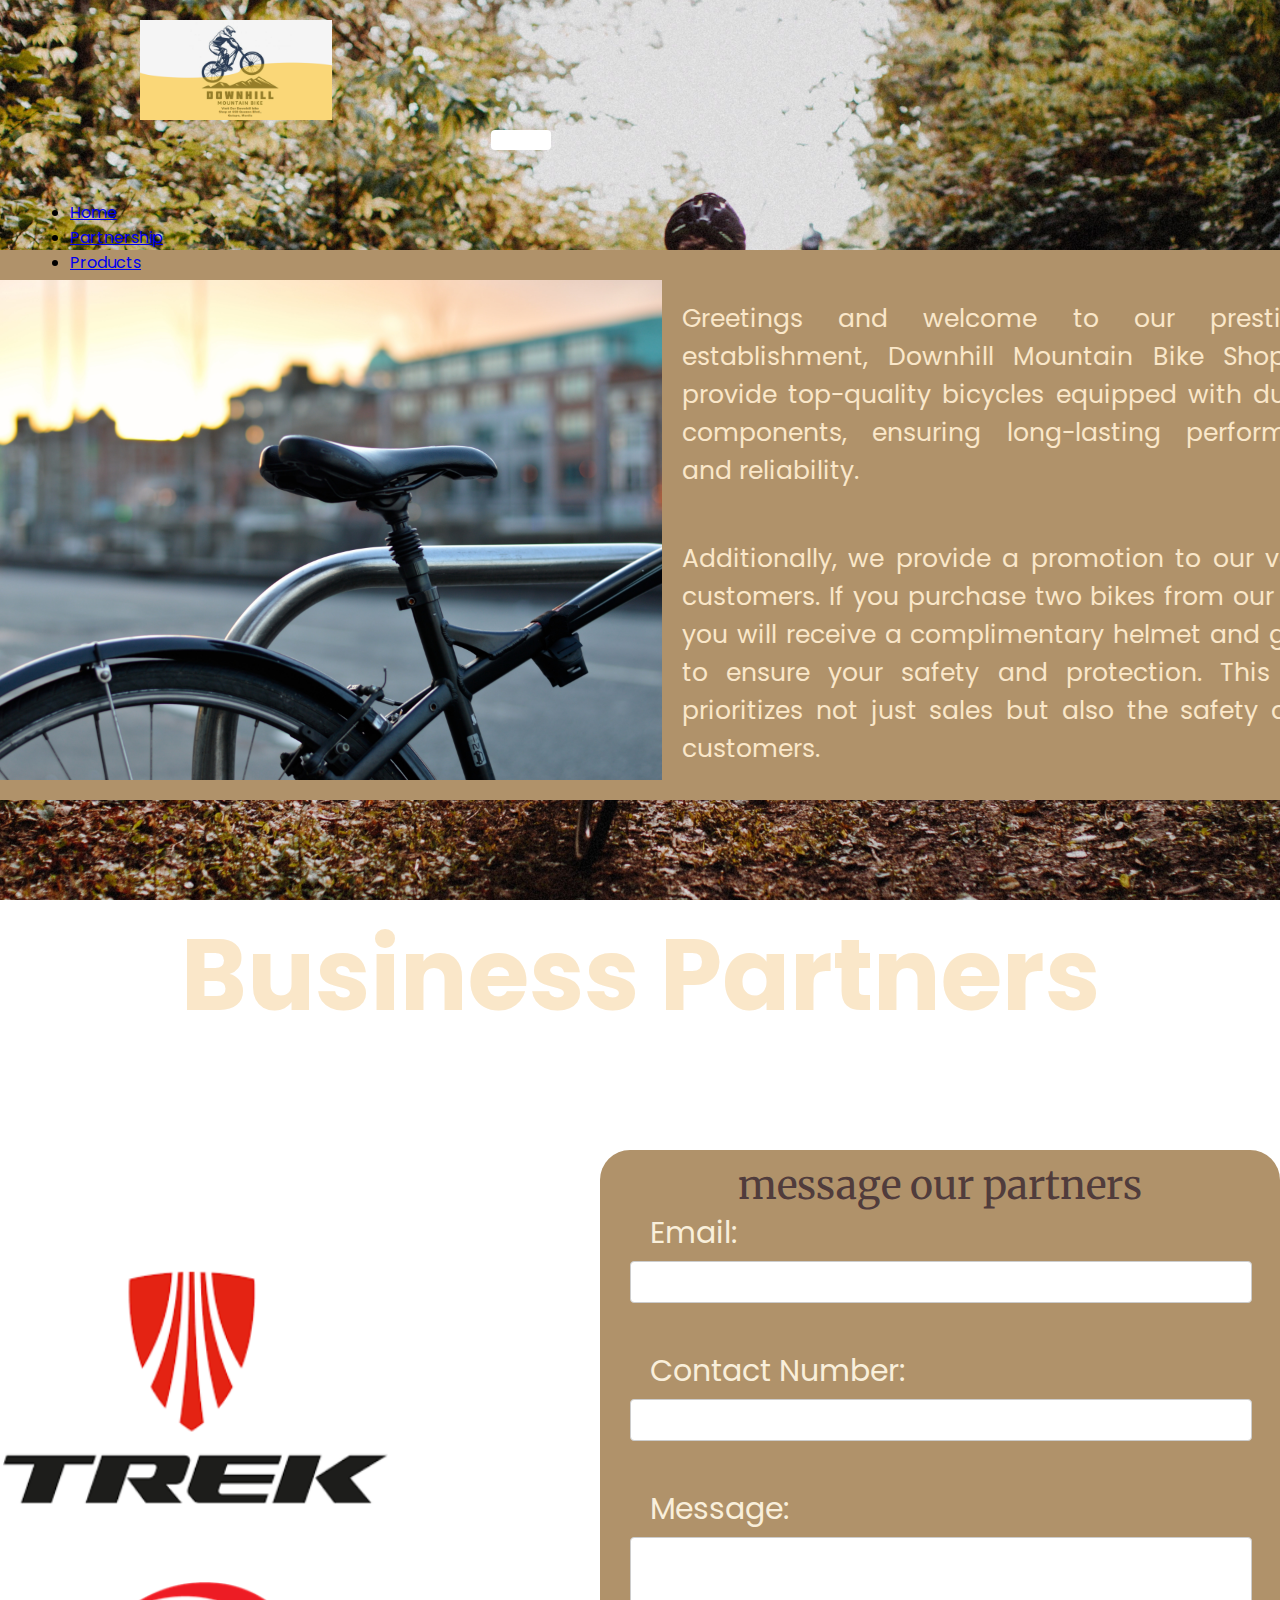
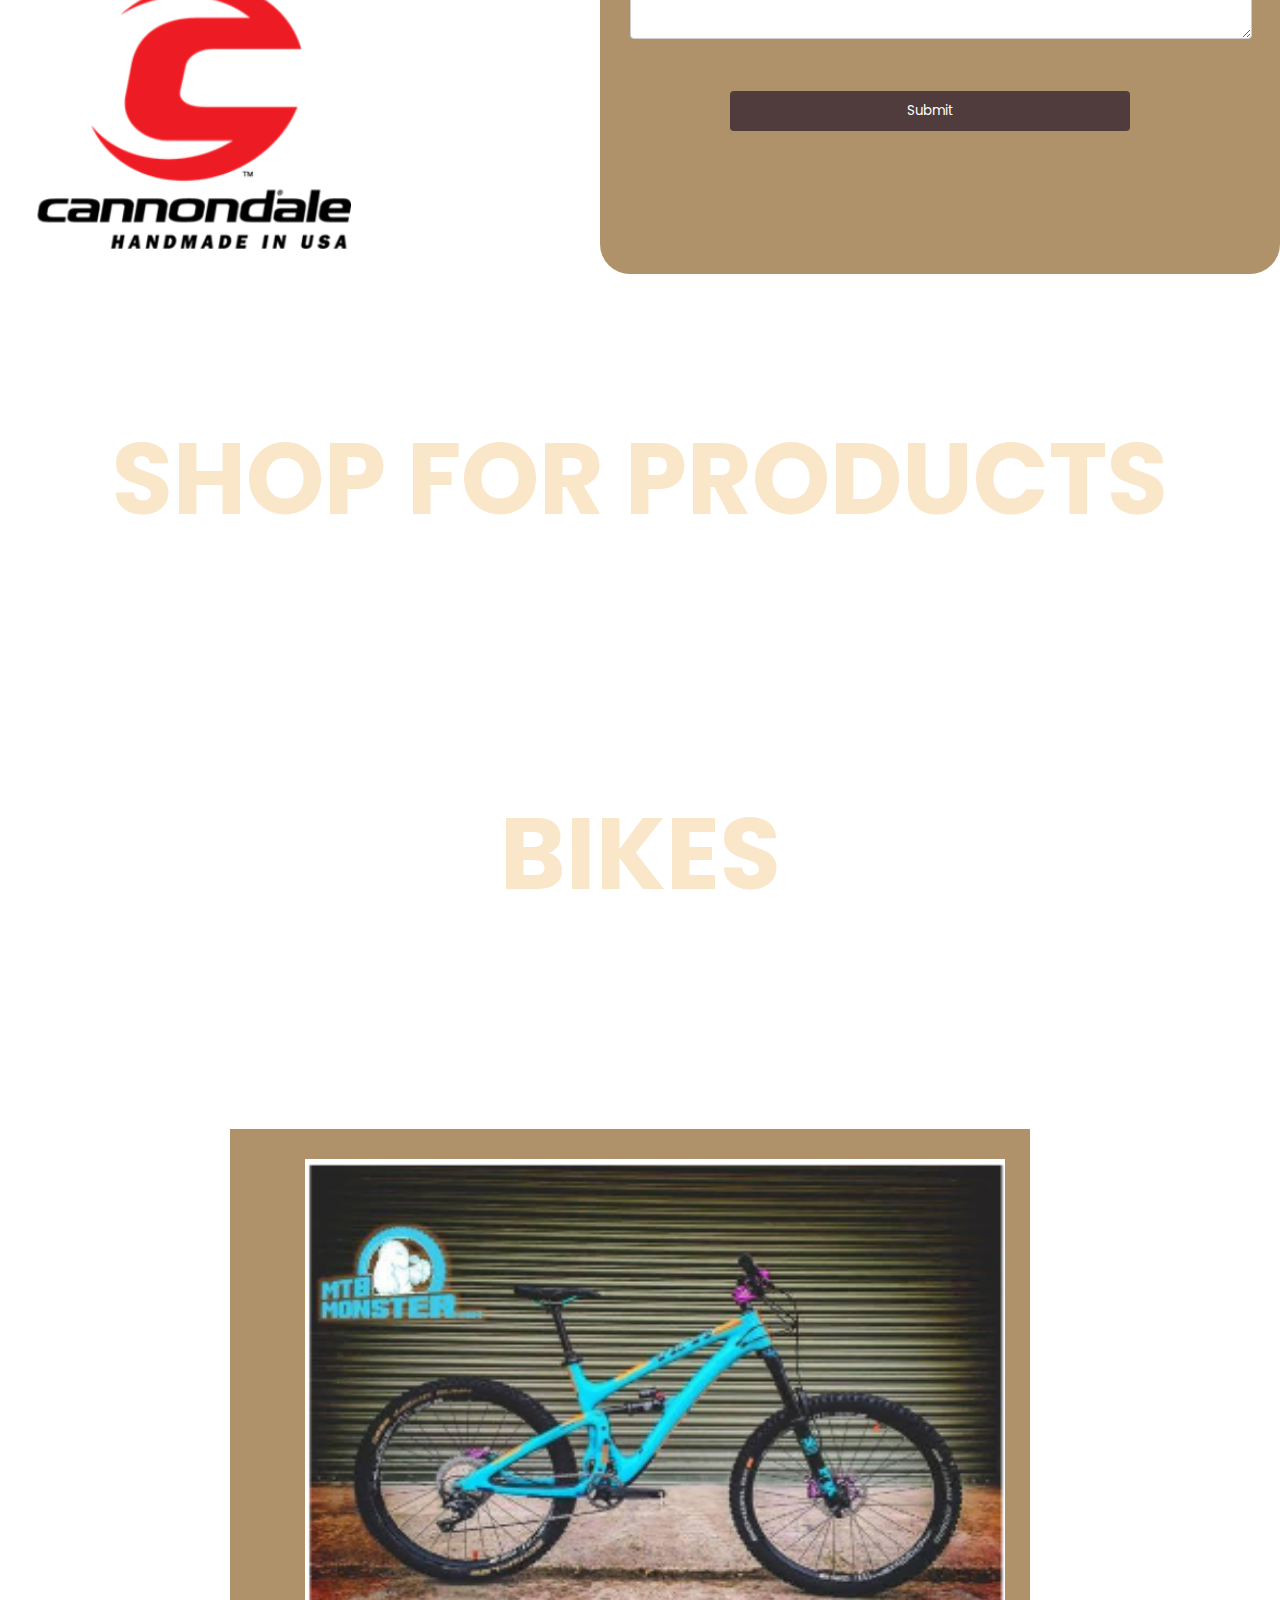
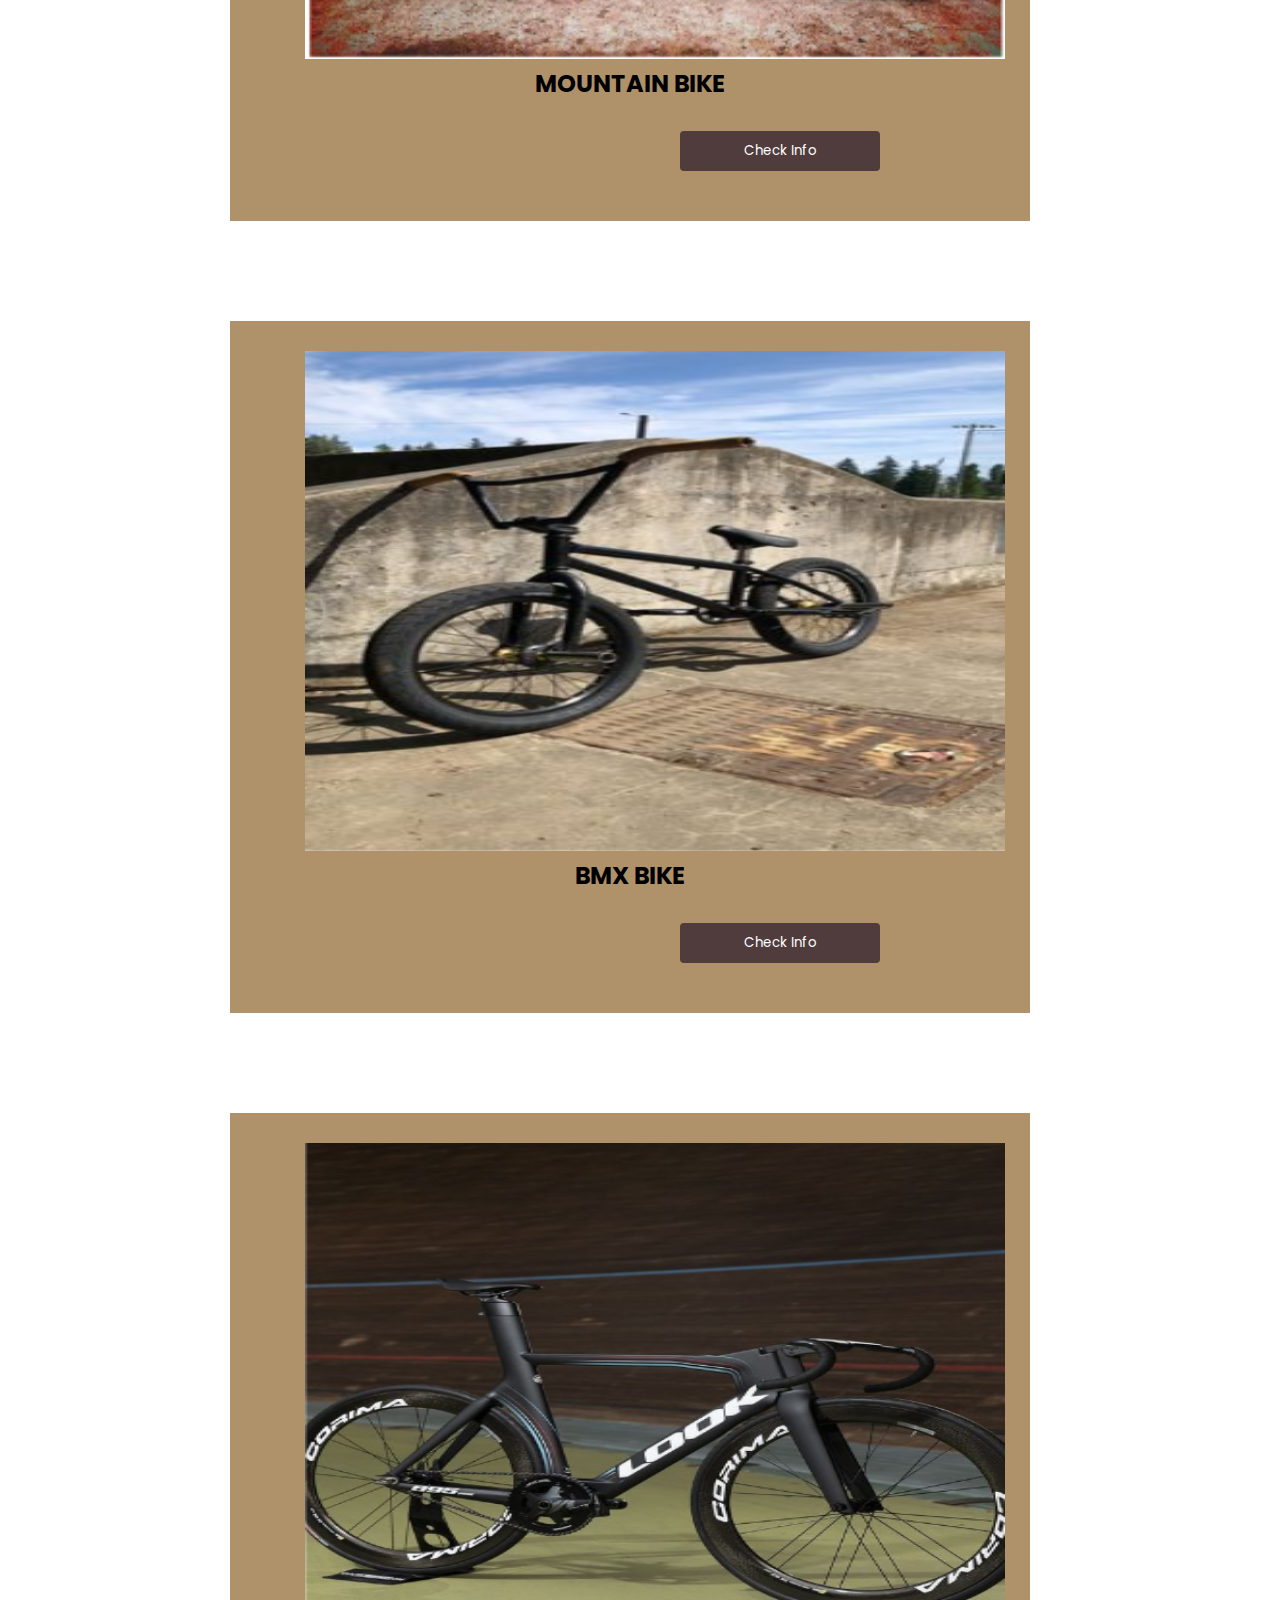
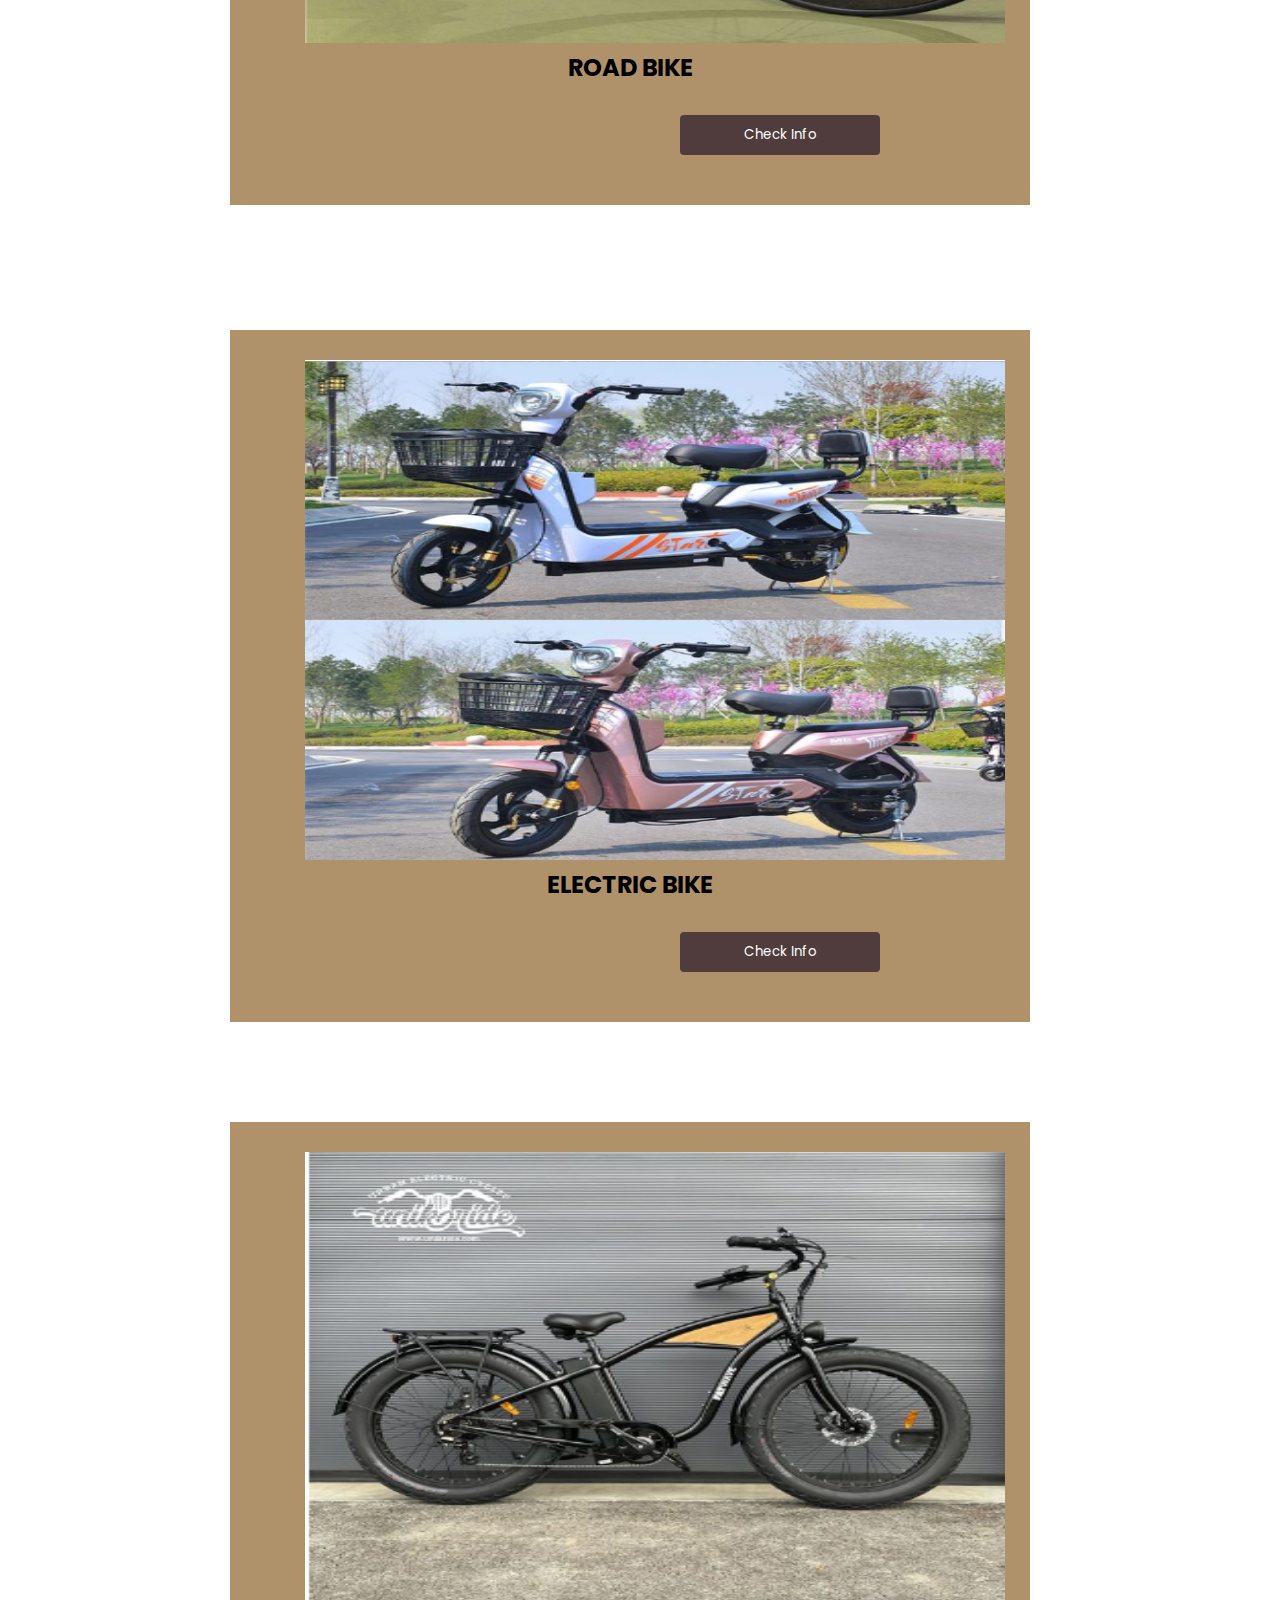
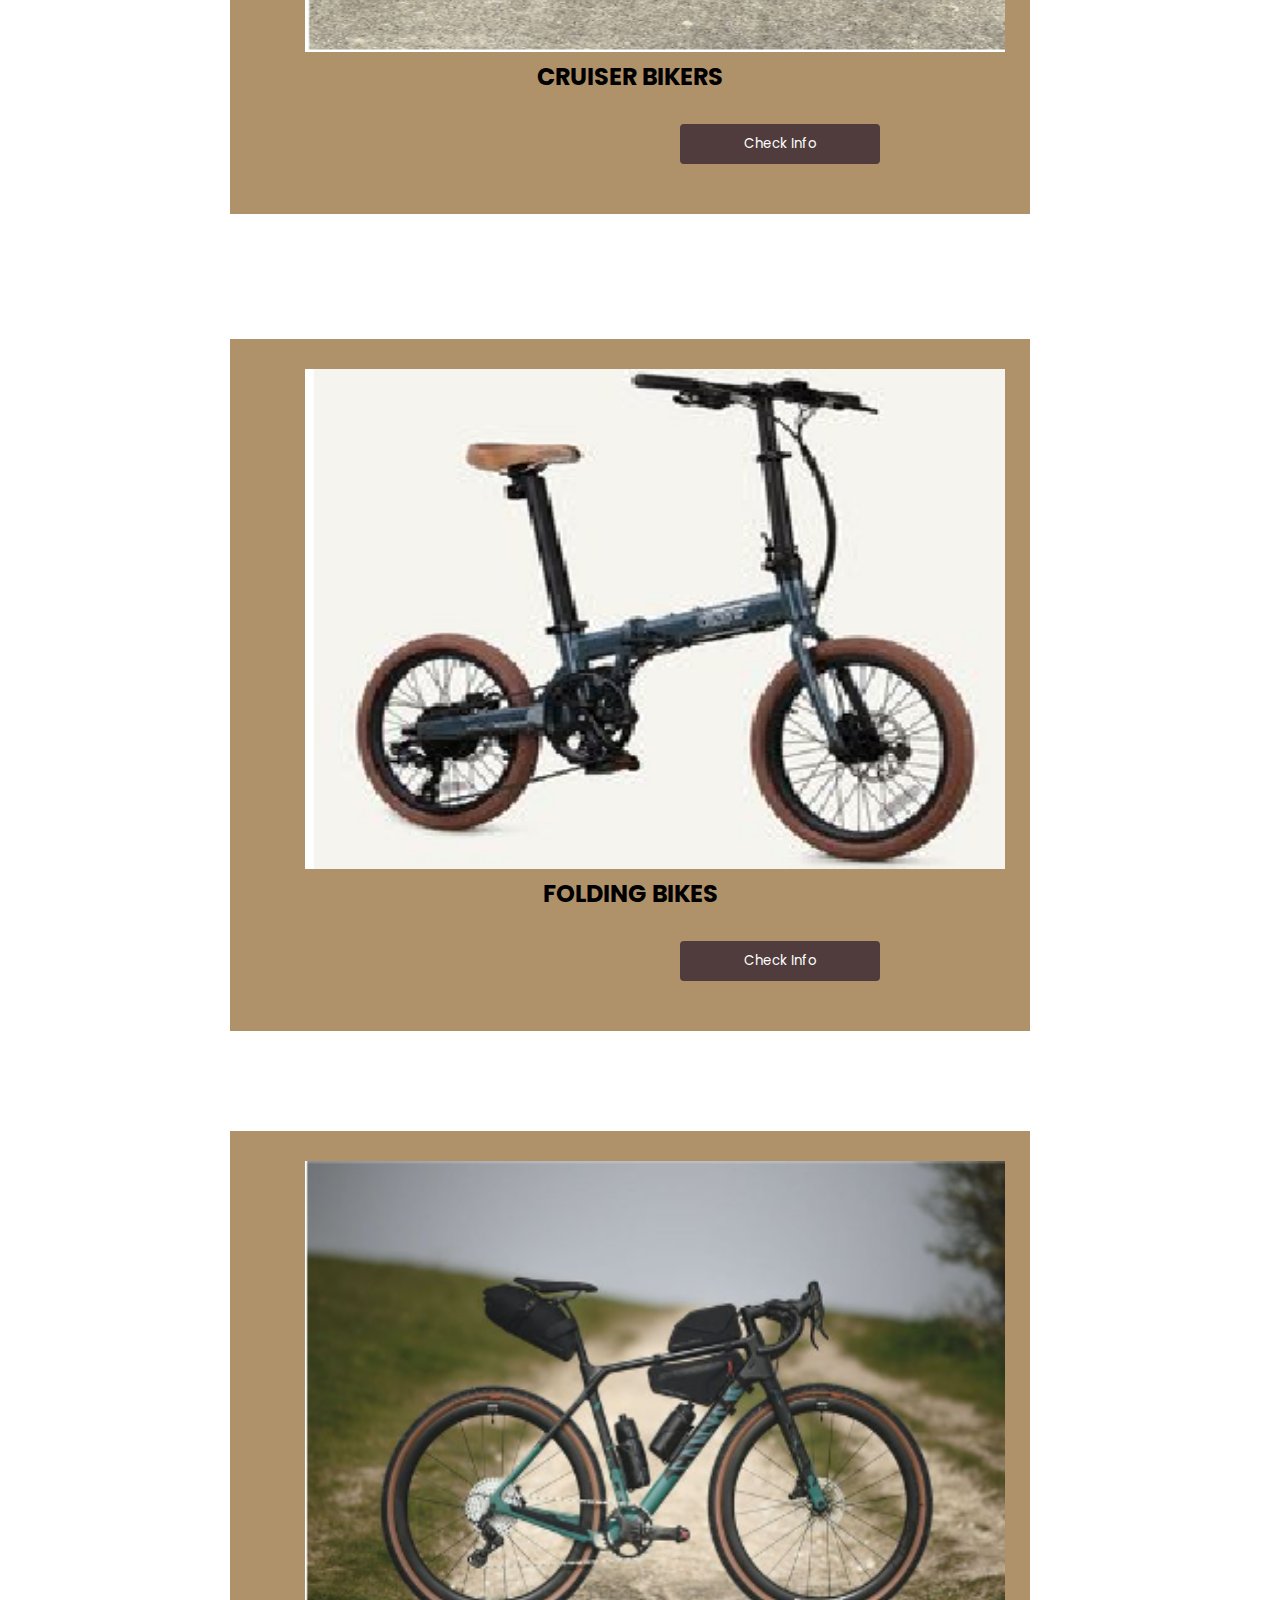
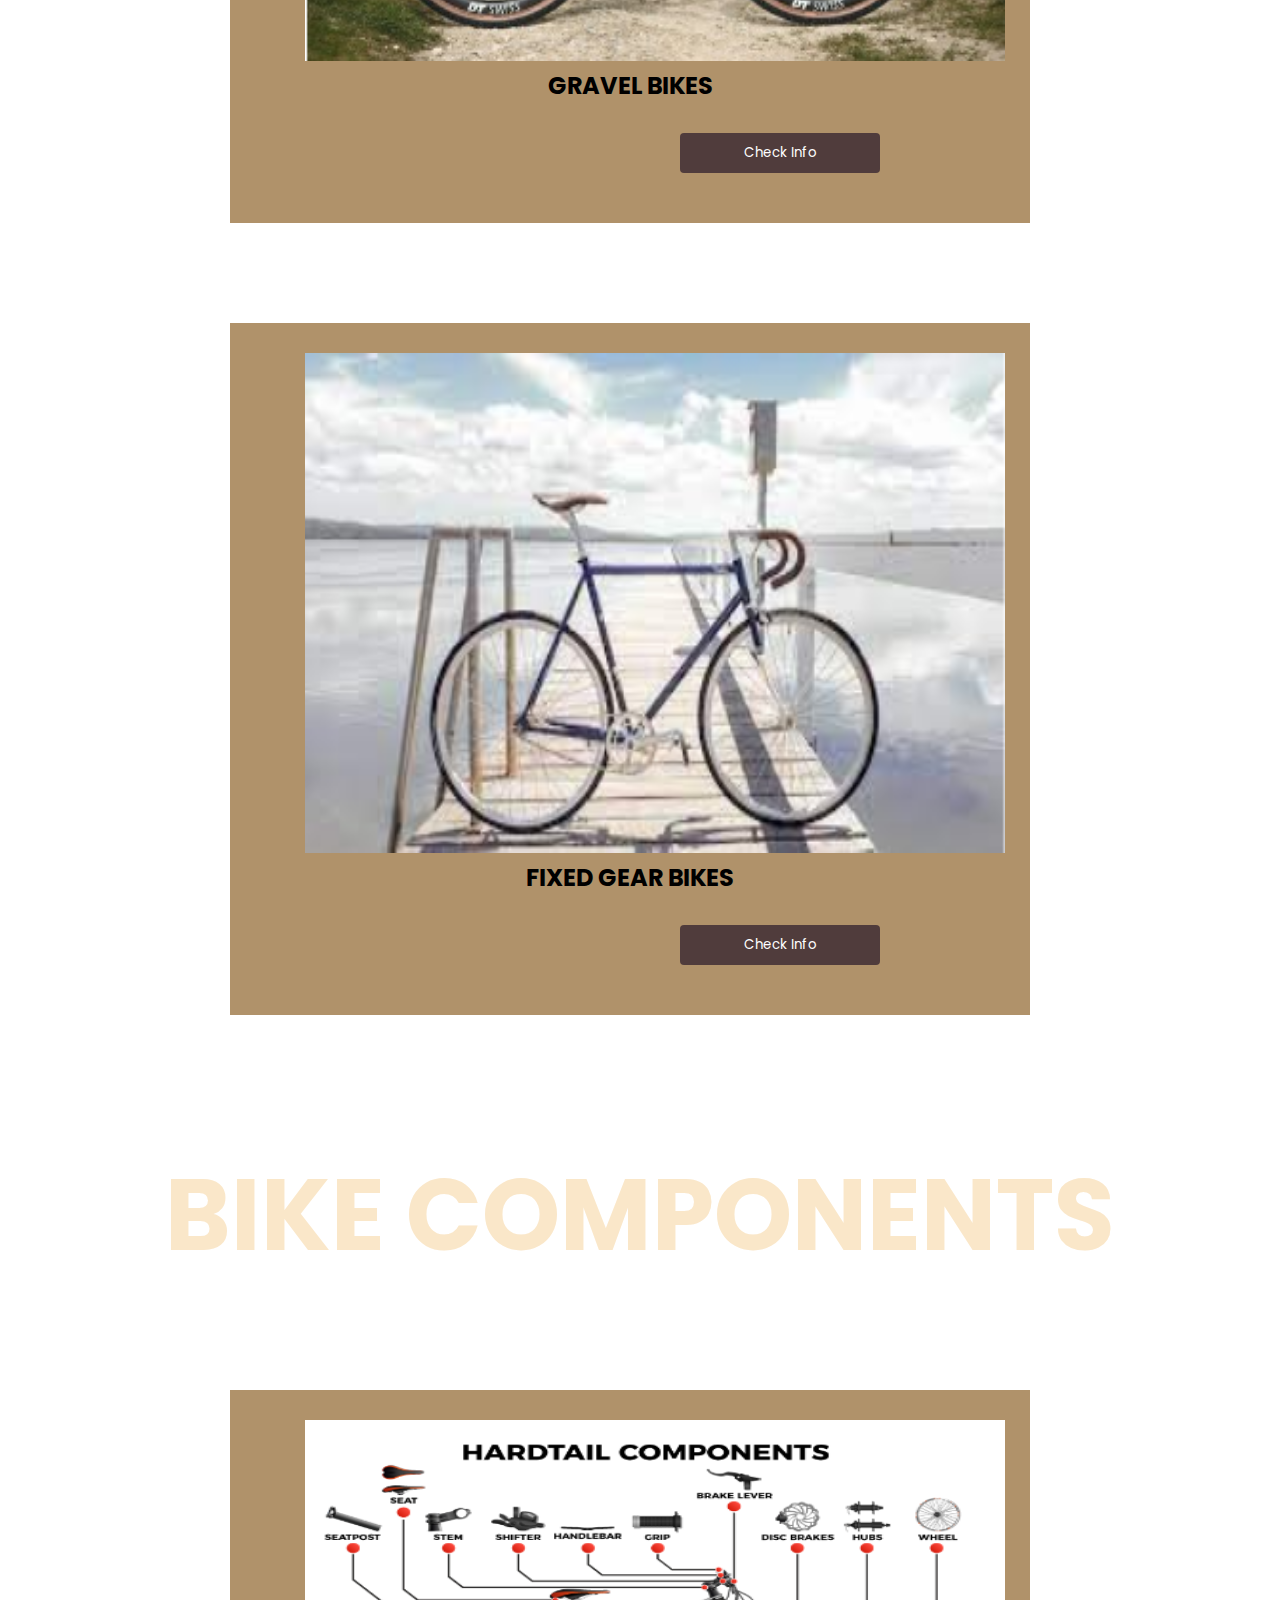
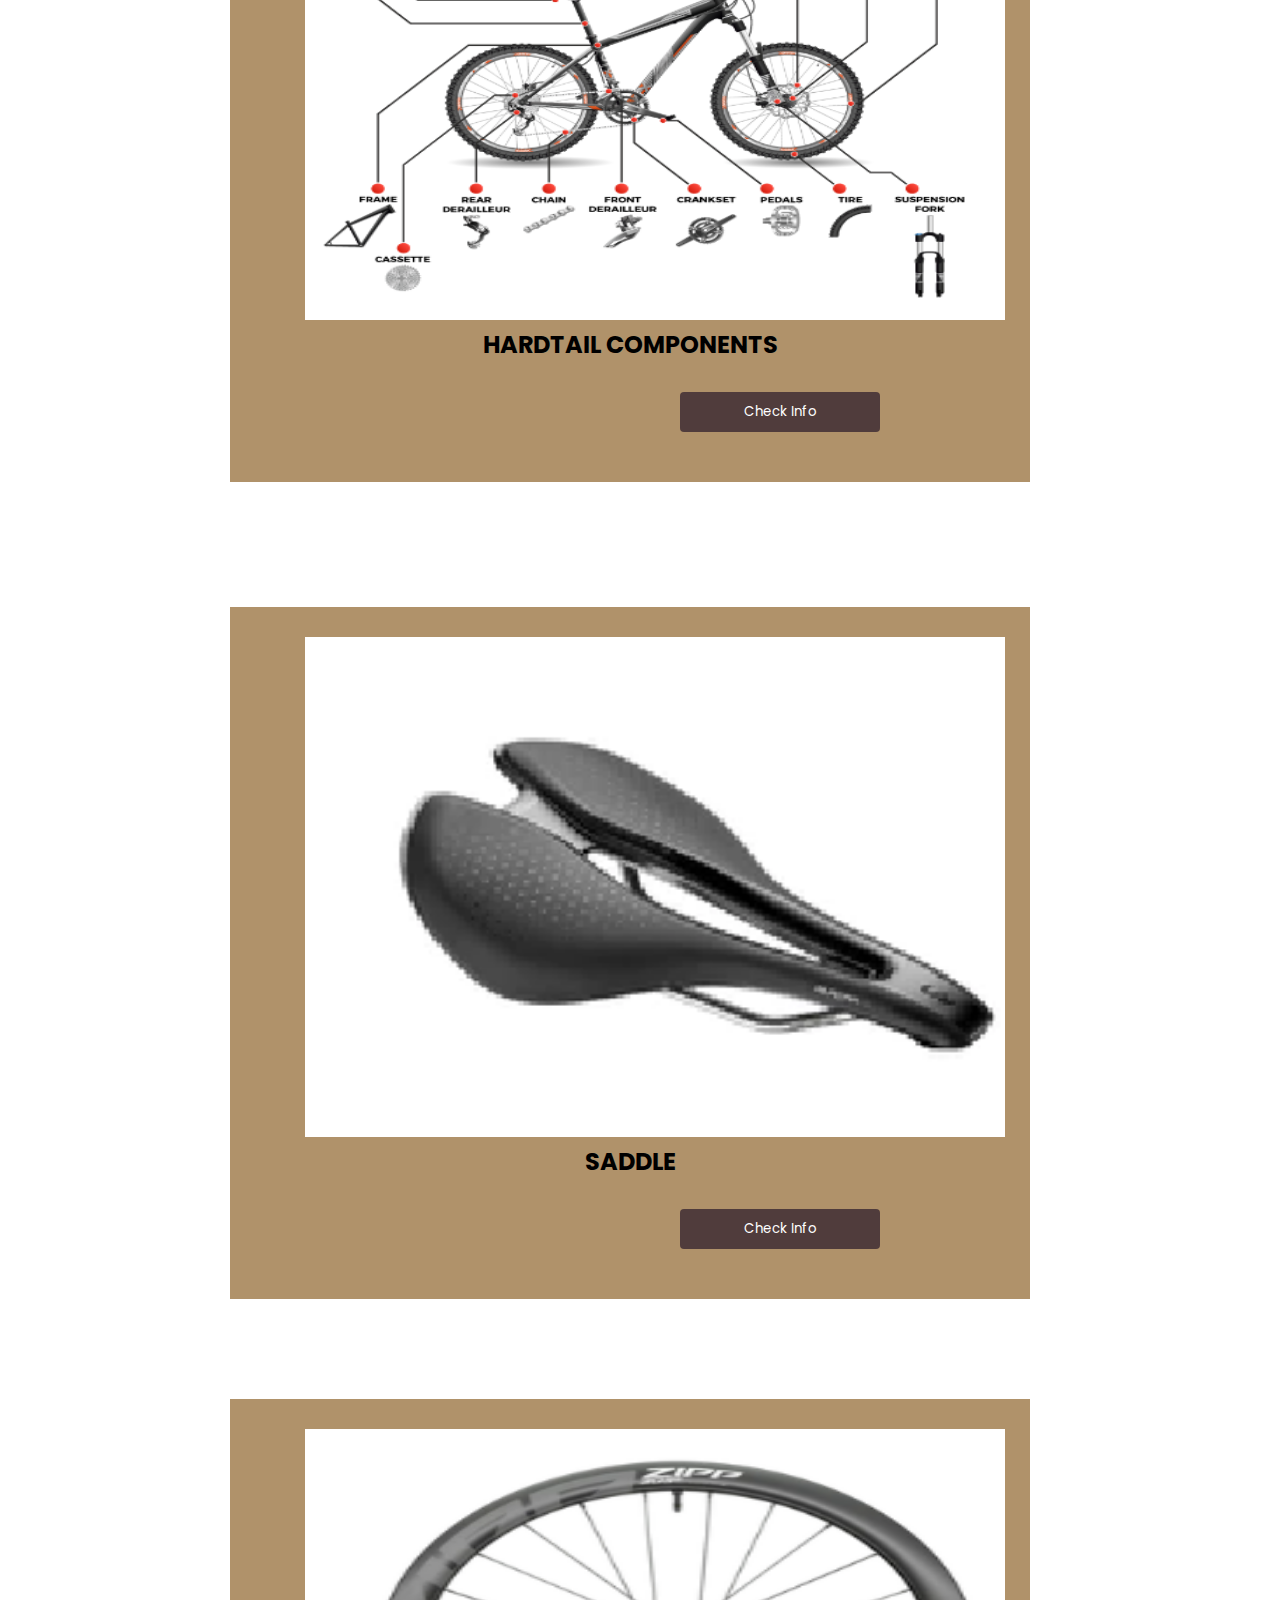
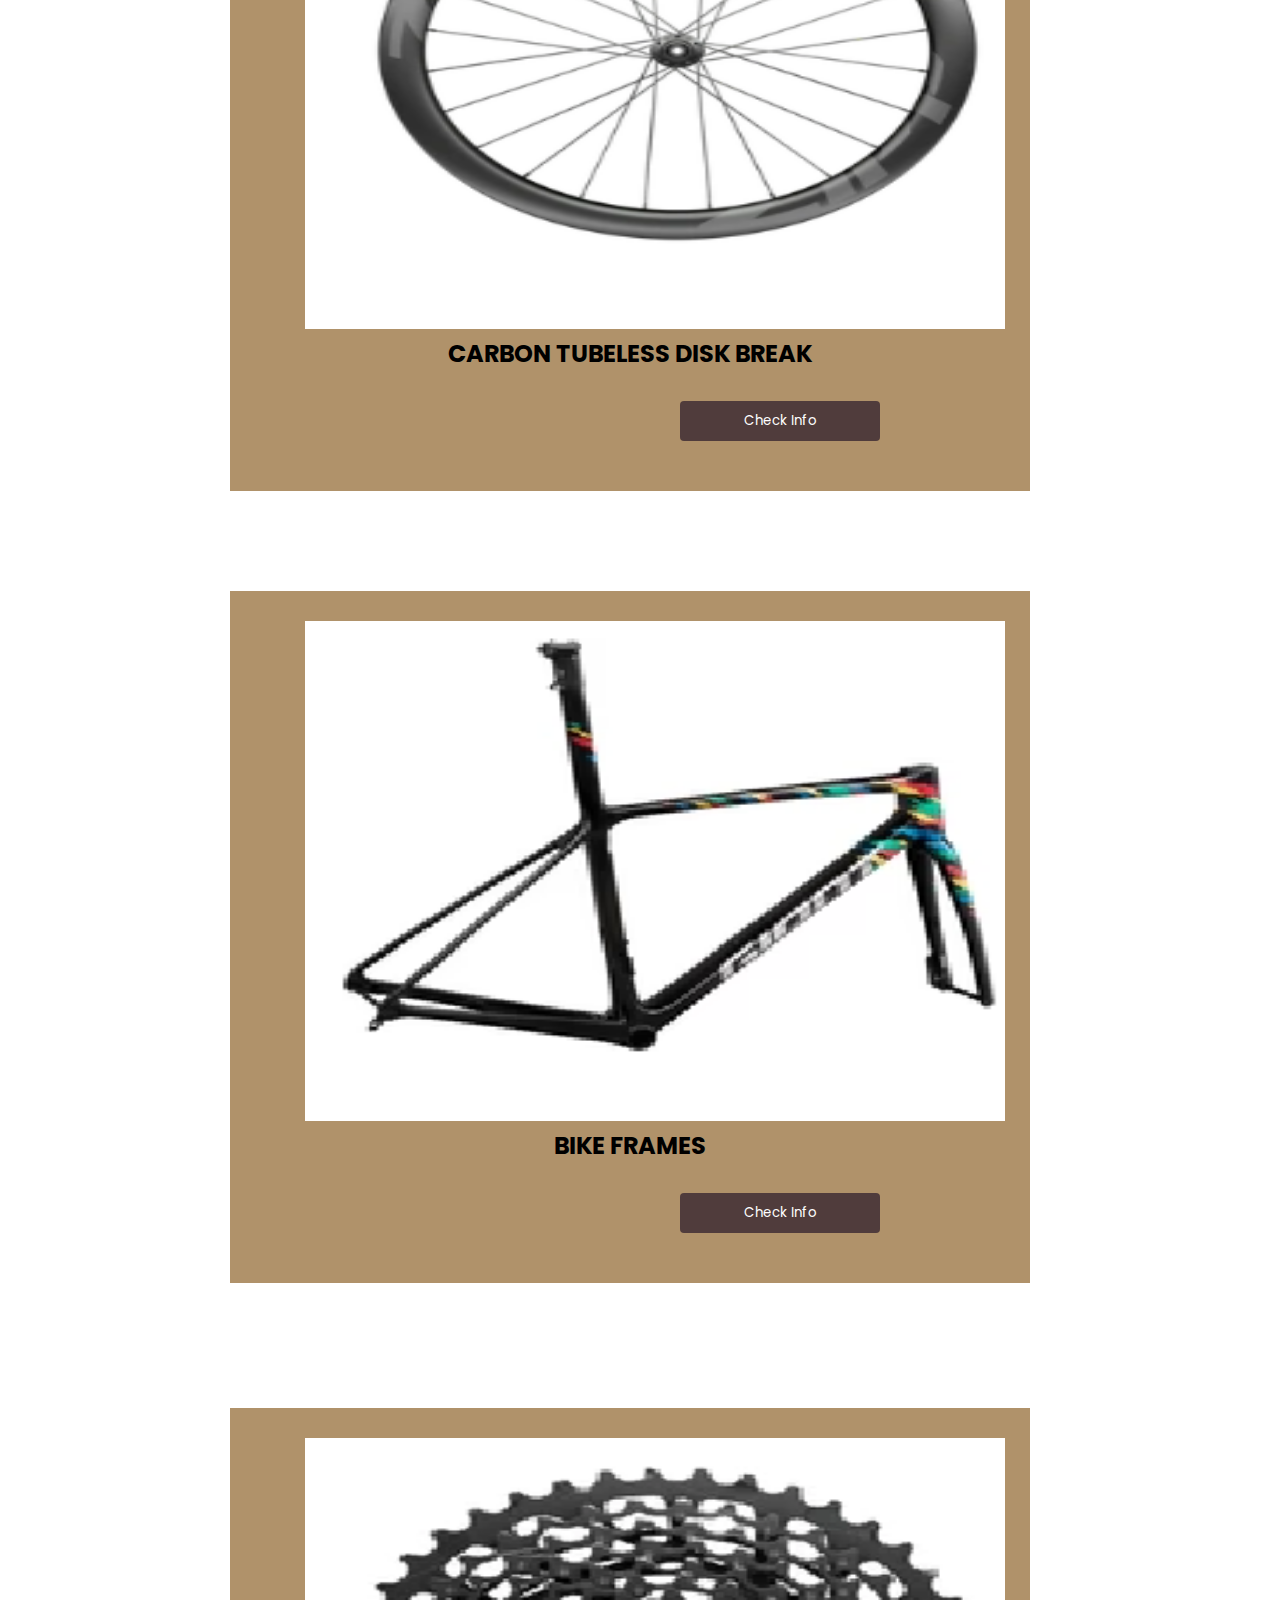
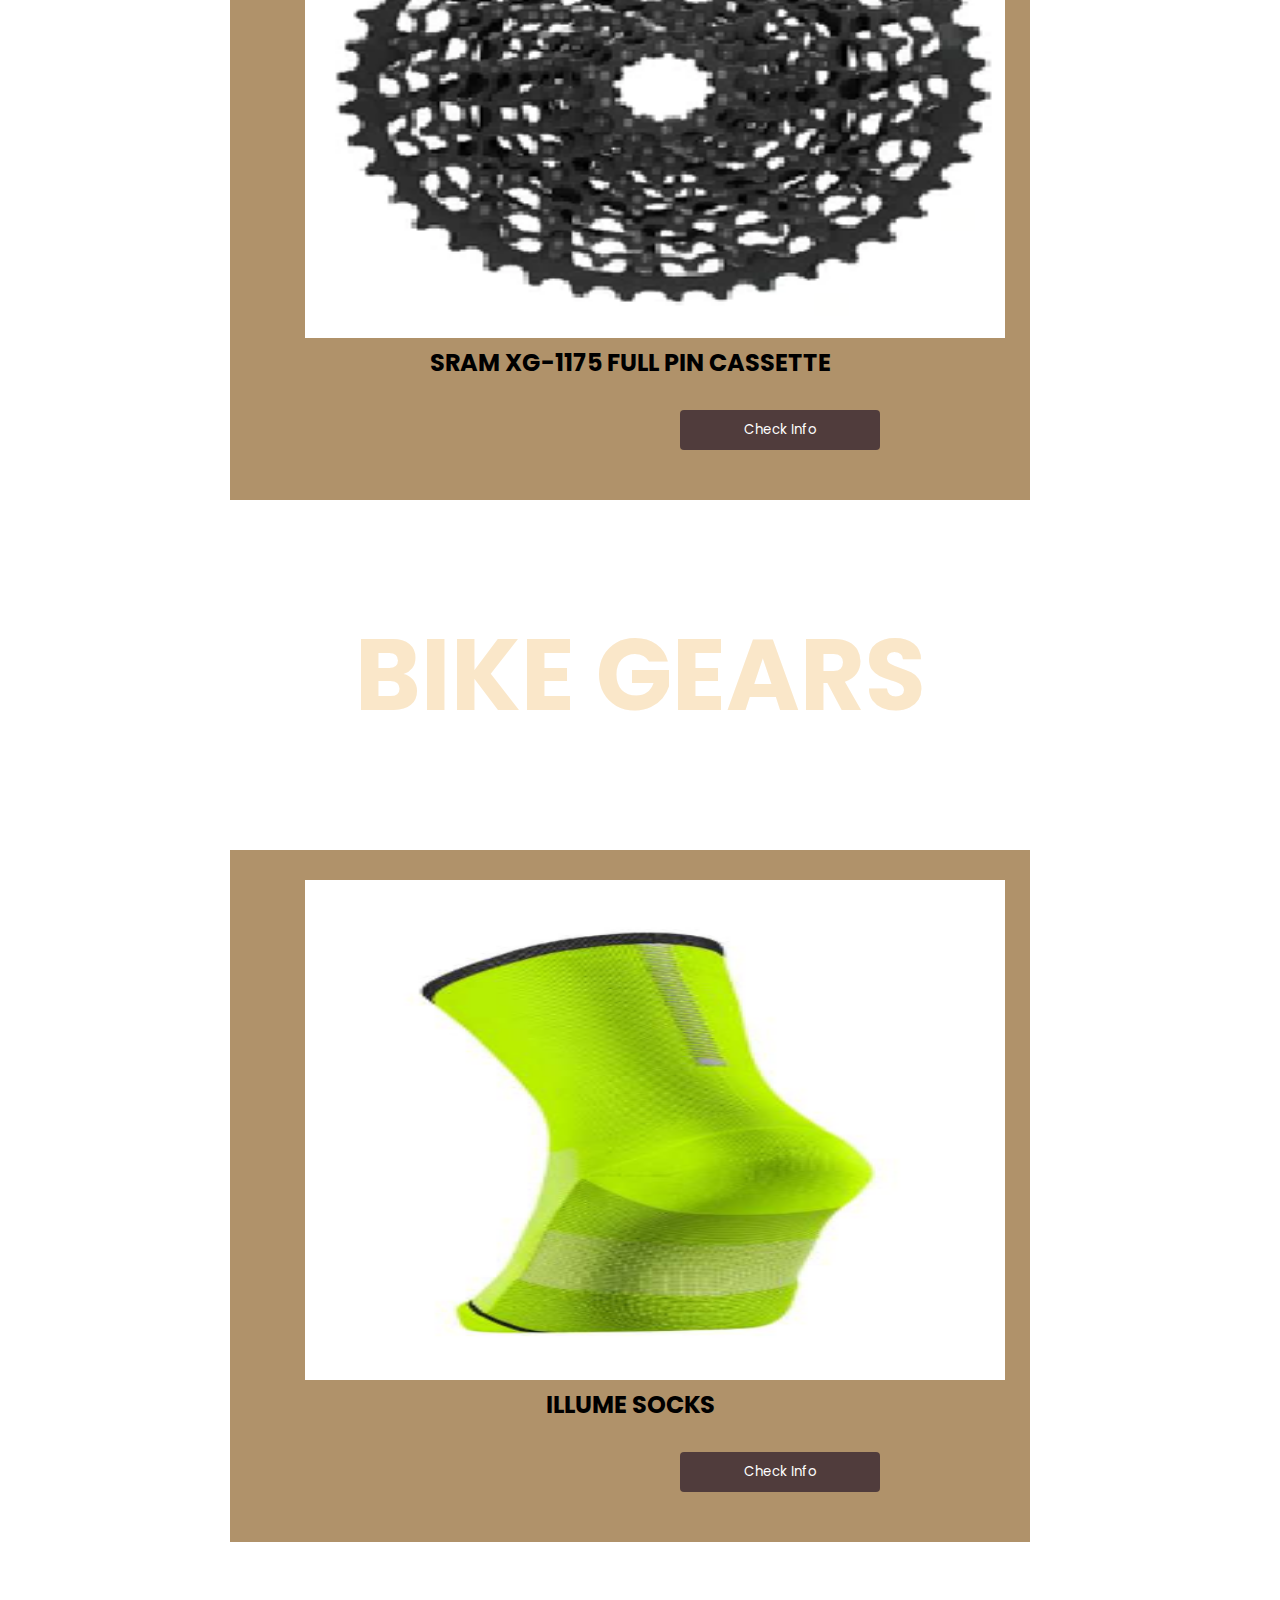
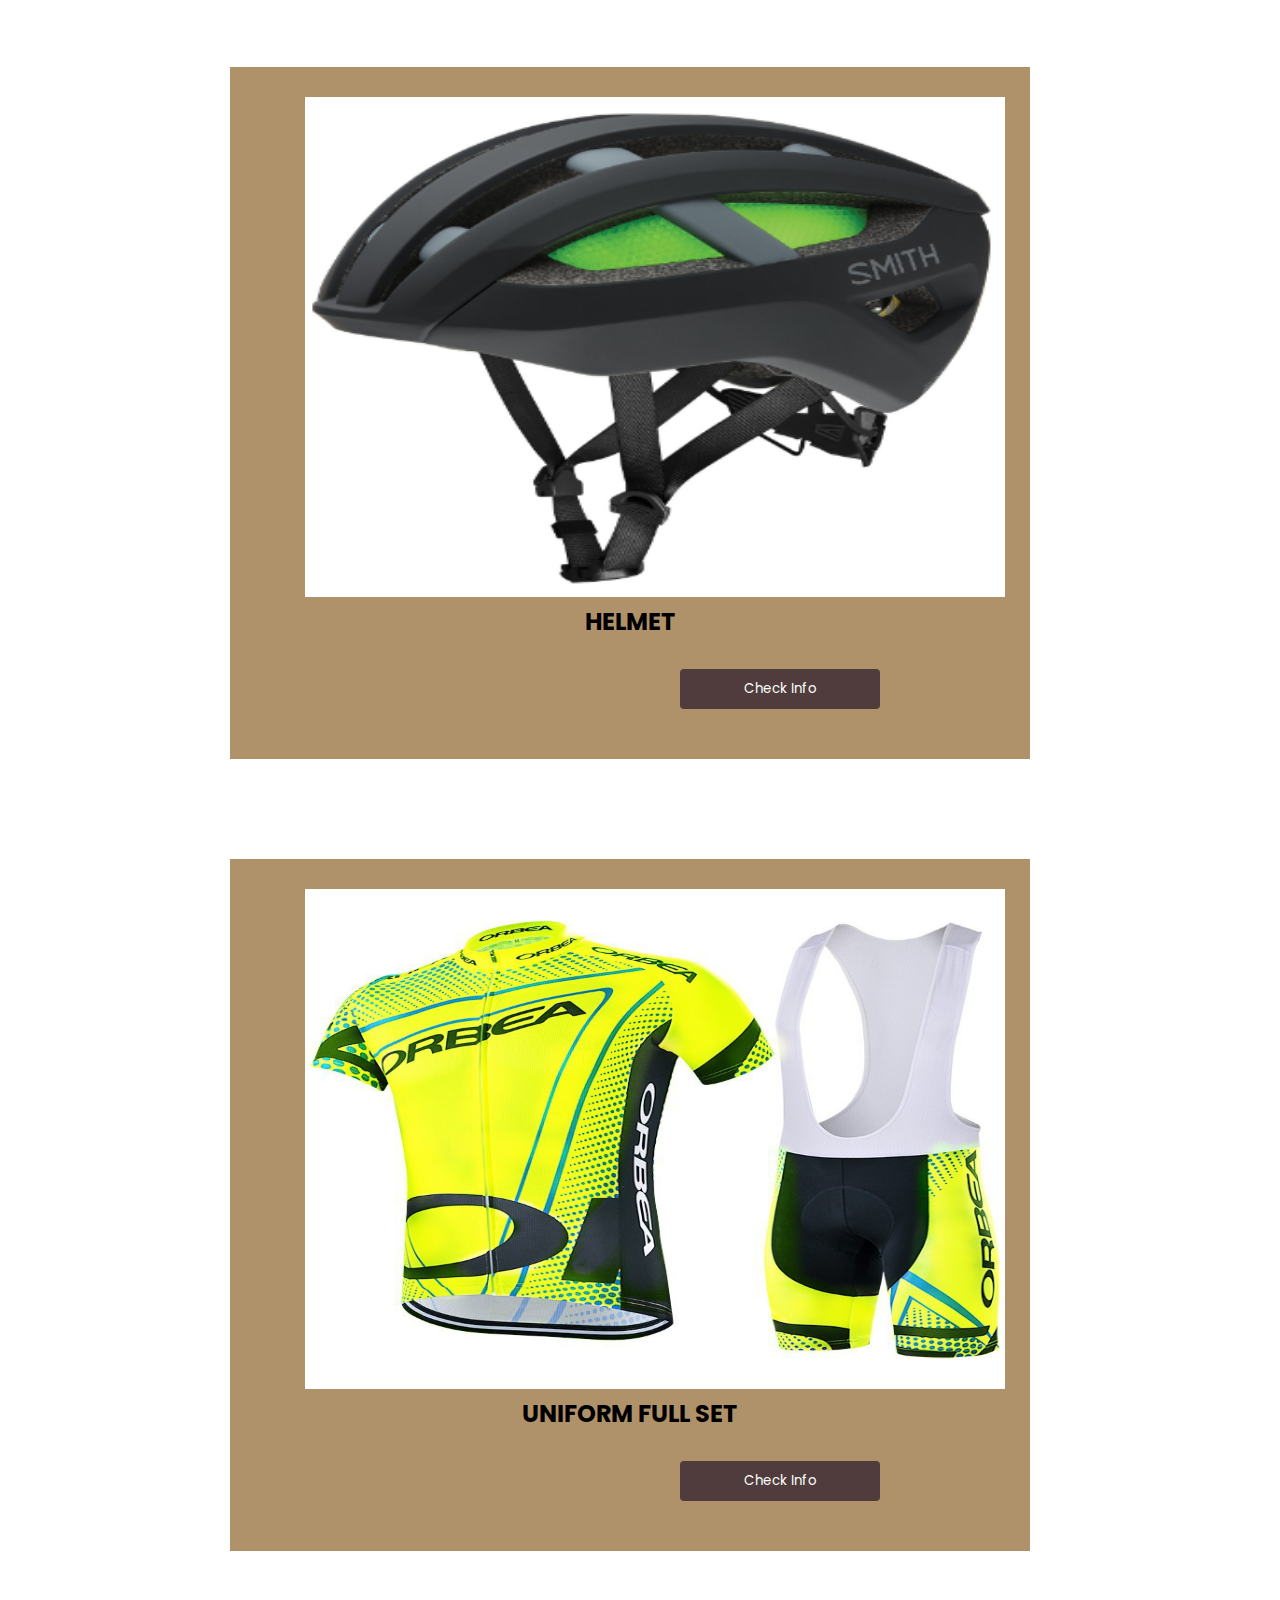
<file: index.html>
<!DOCTYPE html>
<html lang="en">
<head>
    <meta charset="UTF-8">
    <meta name="viewport" content="width=device-width, initial-scale=1.0">
    <title>Document</title>
    <link href="https://cdn.jsdelivr.net/npm/bootstrap@5.0.2/dist/css/bootstrap.min.css" rel="stylesheet" integrity="sha384-EVSTQN3/azprG1Anm3QDgpJLIm9Nao0Yz1ztcQTwFspd3yD65VohhpuuCOmLASjC" crossorigin="anonymous">
    <link rel="stylesheet" href="/css/style.css">

</head>
<body>
    
    <nav class="navbar navbar-expand-lg navbar-light  bg-dark navi sticky-top">
        <div class="container-fluid">
          <a class="navbar-brand" href="#"><img class="logo" src="/images/logobike.png" alt="" srcset=""></a>
          <button class="navbar-toggler" type="button" data-bs-toggle="collapse" data-bs-target="#navbarSupportedContent" aria-controls="navbarSupportedContent" aria-expanded="false" aria-label="Toggle navigation">
            <span class="navbar-toggler-icon"></span>
          </button>
          <div class="collapse navbar-collapse justify-content-end navitems" id="navbarSupportedContent" >
            <ul class="navbar-nav mr-auto mb-2 mb-lg-0" >
              <li class="nav-item">
                <a class="nav-link active text-white"  aria-current="page" href="#">Home</a>
              </li>
              <li class="nav-item">
                <a class="nav-link text-white" href="#business">Partnership</a>
              </li>
              <li class="nav-item">
                <a class="nav-link text-white " href="#products">Products</a>
              </li>
              <li class="nav-item">
                <a class="nav-link text-white " href="#about">About</a>
              </li>
              <li class="nav-item">
                <a class="nav-link text-white " href="#contact">Contact Us</a>
              </li>
            </ul>
          </div>
          </div>
        </div>
        <div id="home" class="divi"></div>
      </nav>

      <div  class="container">

       <div class="con1">
        <div class="col1">
          <img src="/images/bikeu.jpg" alt="" srcset="">
      </div>
      <div  class="col2">
          <p>Greetings and welcome to our prestigious establishment, Downhill Mountain Bike Shop. We provide top-quality bicycles equipped with durable components, ensuring long-lasting performance and reliability.</p> 
          <p>Additionally, we provide a promotion to our valued customers. If you purchase two bikes from our shop, you will receive a complimentary helmet and gloves to ensure your safety and protection. This shop prioritizes not just sales but also the safety of our customers.</p>
      </div>
       </div>

        <h1 id="business" class="busines">Business Partners</h1>

        <div class="col3">
            <div class="col4">
              <div class="row1">
                <img src="/images/trek.png" alt="" srcset="">
                <img src="/images/cannondale.png" alt="" srcset="">
            </div>
            <div class="row2" >
              
              <form id="contactForm">
                <p class="partners">message our partners</p>
                <label for="email">Email:</label><br>
                <input class="style" type="email" id="email" name="email" required><br><br>
    
                <label for="phone">Contact Number:</label> <br>
                <input class="style" type="text" id="phone" name="phone" required><br><br>
    
                <label for="message">Message:</label><br>
                <textarea class="style" id="message" name="message" rows="4" required></textarea><br><br>
    
                <button class="button" type="submit">Submit</button>
            </form>
            </div>
            
            </div>
        </div>

        <h1 id="products" class="busines">SHOP FOR PRODUCTS </h1> <br>
        <h1 class="busines">BIKES </h1>


        <div class="product">
        <div class="products">
          <div class="card my-card">
            <img src="/images/mountain.png" alt="Product 1">
            <h2 class="obj">MOUNTAIN BIKE</h2>
            <!-- <p>20,000 PHP</p> -->
            <button class="openModalBtn" data-modal-id="modal1">Check Info</button>
          </div>
       
          <div id="modal1" class="modal">
          <!-- Modal content -->
          <div class="modal-content">
            <div class="modal-header">
              <span class="close">&times;</span>  
              <h2>Mountain Bike</h2>
            </div>
            <div class="modal-body">
              <p>Mountain bike, or MTB, is a competitive activity involving racing off-road on challenging terrains
                such as mountains, deserts, or rocky areas. <br>
                Features: <br>
                • Thick textured tires for stability. <br>
                • Straight handlebars for upright posture & steering control. <br>
                • Front suspension for shock absorption. <br>
                </p>
            </div>
            <div class="modal-footer">
              <h3> Price : P20,000</h3>
            </div>
          </div>
          </div>

          <div class="card my-card">
          <img src="/images/bmx.png" alt="Product 2">
          <h2>BMX BIKE</h2>
          <!-- <p>Description of Product 2. Lorem ipsum dolor sit amet, consectetur adipiscing elit.</p> -->
          <button class="openModalBtn" data-modal-id="modal2">Check Info</button>
          </div>
          <div id="modal2" class="modal">
          <!-- Modal content -->
          <div class="modal-content">
            <div class="modal-header">
              <span class="close">&times;</span>
              <h2>BMX Bike</h2>
            </div>
            <div class="modal-body">
              
              <p>
                BMX bikes are a type of cycle racing that involves the use of specially constructed bicycles.
                These bicycles must possess robustness, longevity, and agility. <br>
                Features: <br>
                • Feature 20-inch wheels, except 24-inch-wheel "cruisers", equipped with knobby tires <br>
                • Also include upright handlebars with crossbars, small saddles, lengthy cranks, and rear hand 
                brakes. <br>
                </p>
            </div>
            <div class="modal-footer">
              <h3>Price : P10,000 </h3>
            </div>
          </div>
          </div>

          <div class="card my-card">
          <img src="/images/road.png" alt="Product 1">
          <h2>ROAD BIKE</h2>
          <button class="openModalBtn" data-modal-id="modal3">Check Info</button>
          </div>
          <div id="modal3" class="modal">
          <!-- Modal content -->
          <div class="modal-content">
            <div class="modal-header">
              <span class="close">&times;</span>
              <h2>Road Bike</h2>
            </div>
            <div class="modal-body">
             
              <p>A road bike is a specialized bicycle optimized for high-speed travel on smooth, paved roads. <br>
                Features: <br>
                • Narrow wheels and tires <br>
                • The frame, wheels, and components are extremely lightweight</p> <br>
            </div>
            <div class="modal-footer">
              <h3>Price : P30,000</h3>
            </div>
          </div>
          </div>
    
          <br>
    
          <div class="card my-card">
          <img src="/images/ebike.png" alt="Product 2">
          <h2>ELECTRIC BIKE </h2>
          <button class="openModalBtn" data-modal-id="modal5">Check Info</button>
          </div>
          <div id="modal5" class="modal">
          <!-- Modal content -->
          <div class="modal-content">
            <div class="modal-header">
              <span class="close">&times;</span>
              <h2>Electric Bike</h2>
            </div>
            <div class="modal-body">
              
              <p>An electric bike, or e-bike, seamlessly integrates electric power with traditional biking, offering a
                host of features to enhance your riding experience. <br>
                Features: <br>
                • High-efficiency motors maximize a bike's distance on a single charge. <br>
                • Charging Time: Fast-charging batteries reduce downtime, allowing for quicker turnarounds
                between rides. <br>
                </p>
            </div>
            <div class="modal-footer">
              <h3>Price : P8,000</h3>
            </div>
          </div>
          </div>
  
          <div class="card my-card">
          <img src="/images/b1.png" alt="Product 1">
          <h2>CRUISER BIKERS</h2>
          <button class="openModalBtn" data-modal-id="modal6">Check Info</button>
          </div>
          <div id="modal6" class="modal">
          <!-- Modal content -->
          <div class="modal-content">
            <div class="modal-header">
              <span class="close">&times;</span>
              <h2>Cruiser Bikers</h2>
            </div>
            <div class="modal-body">
             
              <p>Cruiser bikes are known for their leisurely rides and calm cycling. They have a unique design
                featuring a step-through frame, broad handlebars, and an upright riding position, all of which
                contribute to a comfortable and laid-back experience. <br>
                Features: <br>
                • The frame design promotes a comfortable and upright riding posture, making them ideal for
                relaxed outings. <br>
                • Additionally, the wide, swept-back handlebars contribute to a relaxed riding position.</p>
            </div>
            <div class="modal-footer">
              <h3>Price : P35,000</h3>
            </div>
          </div>
          </div>
    
          <br>
          <div class="card my-card">
          <img src="/images/b2.png" alt="Product 1">
          <h2>FOLDING BIKES</h2>
          <button class="openModalBtn" data-modal-id="modal7">Check Info</button>
          </div>
          <div id="modal7" class="modal">
          <!-- Modal content -->
          <div class="modal-content">
            <div class="modal-header">
              <span class="close">&times;</span>
              <h2>Folding Bikes</h2>
            </div>
            <div class="modal-body">
            
              <p>Introducing our foldable bike – the ultimate blend of convenience and performance. With a quick
                folding mechanism, it seamlessly adapts to your urban lifestyle. Perfect for commuters, its
                compact design makes storage and transport a breeze. <br>
                Features: <br>
                • Equipped with a quick-folding mechanism, the bike can be effortlessly folded and unfolded in
                seconds <br>
                • Our folding bike boasts a clever design that seamlessly collapses into a compact size, perfect
                for storage in tight spaces or convenient transportation on public transit. <br>
                </p>
            </div>
            <div class="modal-footer">
              <h3>Price : </h3>
            </div>
          </div>
          </div>
    
          <div class="card my-card">
          <img src="/images/b3.png" alt="Product 2">
          <h2>GRAVEL BIKES </h2>
          <button class="openModalBtn" data-modal-id="modal8">Check Info</button>
          </div>
          <div id="modal8" class="modal">
          <!-- Modal content -->
          <div class="modal-content">
            <div class="modal-header">
              <span class="close">&times;</span>
              <h2>Gravel Bikes</h2>
            </div>
            <div class="modal-body">
              
              <p>This bike is your ticket to exploring a world of terrains, from gravel trails to winding
                country roads. Built with a durable frame that effortlessly balances strength and comfort,
                it's designed to withstand the rigors of off-road exploration while ensuring a smooth ride
                on longer routes. <br>
                Features: <br>
                • Our gravel bike has precision disc brakes for reliable stopping power on difficult surfaces and
                in unexpected weather. <br> 
                • varied terrains, tailoring the ride to the adventure at hand.</p>
            </div>
            <div class="modal-footer">
             <h3>Price : </h3>
            </div>
          </div>
          </div>
  
          <div class="card my-card">
          <img src="/images/b4.png" alt="Product 1">
          <h2>FIXED GEAR BIKES</h2>
          <button class="openModalBtn" data-modal-id="modal9">Check Info</button>
          </div>
          <div id="modal9" class="modal">
          <!-- Modal content -->
          <div class="modal-content">
            <div class="modal-header">
              <span class="close">&times;</span>
              <h2>Pixed Gear Bikes</h2>
            </div>
            <div class="modal-body">
              
              <p>
                Enjoy the freedom of low-maintenance efficiency as the absence of gears reduces complexity,
                making this fixed-gear bike a stylish, reliable, and effortlessly cool choice for riders who crave
                the pure essence of cycling <br>
                Features: <br>
                • Designed for efficiency, the absence of multiple gears results in a low-maintenance bike,
                reducing the likelihood of mechanical issues <br>
                •The fixed-gear bike is equipped with a minimalist, single-speed drivetrain, ensuring simplicity
                and a clean aesthetic</p>
            </div>
            <div class="modal-footer">
             <h3>Price : </h3>
            </div>
          </div>
          </div>
  
  
          <br>
  
  
          </div>
  
          <h1 class="busines"> BIKE COMPONENTS</h1>
  
  
          <div class="container">
  
          <div class="card my-card">
          <img src="/images/hard.png" alt="Product 1">
          <h2>HARDTAIL COMPONENTS</h2>
          <button class="openModalBtn" data-modal-id="modal10">Check Info</button>
          </div>
         <div id="modal10" class="modal">
          <!-- Modal content -->
          <div class="modal-content">
            <div class="modal-header">
              <span class="close">&times;</span>
              <h2>Hardtail Components</h2>
            </div>
            <div class="modal-body">
              
              <p>Experience the ultimate in off-road performance with our meticulously constructed hardtail
                mountain bike, including high-quality components that enhance your trail-riding experience. The
                robust core of our hardtail bicycle features a sturdy frame with front suspension, ensuring
                excellent responsiveness and control on difficult terrains.</p>
            </div>
            <div class="modal-footer">
             <h3>Price : </h3>
            </div>
          </div>
          </div>
    
          <br>
          <div class="card my-card">
          <img src="/images/C1.png" alt="Product 1">
          <h2>SADDLE </h2>
          <button class="openModalBtn" data-modal-id="modalsaddle">Check Info</button>
          </div>
          <div id="modalsaddle" class="modal">
          <!-- Modal content -->
          <div class="modal-content">
            <div class="modal-header">
              <span class="close">&times;</span>
              <h2>Saddle</h2>
            </div>
            <div class="modal-body">
              
              <p>• Experience luxurious comfort with the saddle's premium padding, strategically placed
                to absorb shocks and vibrations, providing a smoother and more enjoyable ride. <br>
                • Our bike saddle boasts an ergonomic design, ensuring optimal comfort and support
                for riders during long journeys, enhancing the overall riding experience. <br>
                </p>
            </div>
            <div class="modal-footer">
             <h3>Price : </h3>
            </div>
          </div>
          </div>
    
          <div class="card my-card">
          <img src="/images/C2.png" alt="Product 2">
          <h2>CARBON TUBELESS DISK BREAK </h2>
          <button class="openModalBtn" data-modal-id="modalDB">Check Info</button>
          </div>
          <div id="modalDB" class="modal">
          <!-- Modal content -->
          <div class="modal-content">
            <div class="modal-header">
              <span class="close">&times;</span>
              <h2>Carbon Tubeless Disk Break</h2>
            </div>
            <div class="modal-body">
              
              <p>• Engineered for optimal braking performance, this disc brake system ensures precision
                and responsiveness, providing riders with reliable stopping power and control in various
                conditions. <br>
                • Crafted with ultralight carbon materials, the Carbon Tubeless Disc Brake maintains
                durability while significantly reducing weight. This results in a high-performance braking
                system that contributes to an agile and responsive cycling experience.</p>
            </div>
            <div class="modal-footer">
             <h3>Price : </h3>
            </div>
          </div>
          </div>
  
          <div class="card my-card">
          <img src="/images/C3.png" alt="Product 1">
          <h2>BIKE FRAMES</h2>
          <button class="openModalBtn" data-modal-id="modalBikeFrame">Check Info</button>
          </div>
          <div id="modalBikeFrame" class="modal">
          <!-- Modal content -->
          <div class="modal-content">
            <div class="modal-header">
              <span class="close">&times;</span>
              <h2>Bike Frames</h2>
            </div>
            <div class="modal-body">
              
              <p>• Our bike frames are crafted from high-quality materials, striking a perfect balance
                between lightweight design and robust durability. This ensures a responsive and agile
                ride without compromising on strength. <br>
                • Whether you're into road cycling, mountain biking, or urban commuting, our bike
                frames feature a versatile design that caters to various riding styles. This adaptability
                ensures that our frames meet the demands of different cycling enthusiasts.
                </p>
            </div>
            <div class="modal-footer">
             <h3>Price : </h3>
            </div>
          </div>
          </div>
  
          <br>
  
          <div class="card my-card">
          <img src="/images/C4.png" alt="Product 1">
          <h2>SRAM XG-1175 FULL PIN CASSETTE </h2>
          <button class="openModalBtn" data-modal-id="modalSRAM">Check Info</button>
          </div>
          <div id="modalSRAM" class="modal">
          <!-- Modal content -->
          <div class="modal-content">
            <div class="modal-header">
              <span class="close">&times;</span>
              <h2>SRAM XG-1175 FULL PIN CASSETTE</h2>
            </div>
            <div class="modal-body">
              
              <p>• SRAM XG-1175 Full Pin Cassette delivers precise and reliable shifting performance,
                allowing cyclists to smoothly transition between gears with confidence and efficiency. <br>
                • Built with a Full Pin construction, this cassette ensures durability and longevity, with
                each cog being connected with stainless steel pins.</p>
            </div>
            <div class="modal-footer">
             <h3>Price : </h3>
            </div>
          </div>
          </div>
      
          </div>
  
          <H1 class="busines">BIKE GEARS</H1>
  
          <div class="container">
  
        
        
        
    
  
  
         <div class="card my-card">
          <img src="../images/1.png" alt="Product 1">
          <h2>ILLUME SOCKS</h2>
          <button class="openModalBtn" data-modal-id="modalSocks">Check Info</button>
          </div>
         <div id="modalSocks" class="modal">
          <!-- Modal content -->
          <div class="modal-content">
            <div class="modal-header">
              <span class="close">&times;</span>
              <h2>Illume Socks</h2>
            </div>
            <div class="modal-body">
              
              <p>• Built to withstand the demands of cycling, our socks feature durable construction,
                ensuring longevity and resilience <br>
                • Our bike socks are crafted with advanced materials that wick away moisture, keeping
                your feet dry and comfortable during intense rides.</p>
            </div>
            <div class="modal-footer">
             <h3>Price : 500 </h3>
            </div>
          </div>
          </div>
    
         <br>
          <div class="card my-card">
          <img src="../images/helmet.png" alt="Product 1">
          <h2>HELMET</h2>
          <button class="openModalBtn" data-modal-id="modalHelmet">Check Info</button>
          </div>
         <div id="modalHelmet" class="modal">
          <!-- Modal content -->
          <div class="modal-content">
            <div class="modal-header">
              <span class="close">&times;</span>
              <h2>Helmet</h2>
            </div>
            <div class="modal-body">
              
              <p>• Our cycling helmets are equipped with cutting-edge safety features, including
                impact-absorbing materials and innovative design elements to provide maximum
                protection in the event of a crash, ensuring your safety on every ride. <br>
                • Experience unparalleled comfort with our helmets' adjustable fit systems, allowing you
                to customize the snugness for a secure and comfortable feel</p>
            </div>
            <div class="modal-footer">
             <h3>Price : 1,200</h3>
            </div>
          </div>
         </div>
    
          <div class="card my-card">
          <img src="../images/shirteu.jpg" alt="Product 2">
          <h2>UNIFORM FULL SET </h2>
          <button class="openModalBtn" data-modal-id="modalUnif">Check Info</button>
         </div>
          <div id="modalUnif" class="modal">
          <!-- Modal content -->
          <div class="modal-content">
            <div class="modal-header">
              <span class="close">&times;</span>
              <h2>Uniform Full Set</h2>
            </div>
            <div class="modal-body">
              
              <p>• Our uniform full set is crafted from premium, durable materials designed to withstand
                the rigors of daily wear. Experience comfort and longevity with every piece. br
                • From color variations to logo placement, our options allow you to create a unique and
                cohesive look that aligns perfectly with your style.</p>
            </div>
            <div class="modal-footer">
             <h3>Price : 2,600</h3>
            </div>
          </div>
          </div>
  
          <div class="card my-card">
          <img src="../images/gloves.png" alt="Product 1">
          <h2>GLOVES</h2>
          <button class="openModalBtn" data-modal-id="modalGloves">Check Info</button>
          </div>
          <div id="modalGloves" class="modal">
          <!-- Modal content -->
          <div class="modal-content">
            <div class="modal-header">
              <span class="close">&times;</span>
              <h2>Gloves</h2>
            </div>
            <div class="modal-body">
              
              <p>• Built with durable materials, they are designed to withstand regular use, providing
                long-lasting performance and protection for your hands. <br>
                • The well-ventilated design prevents discomfort from sweat, making them ideal for
                extended workouts or activities.
                </p>
            </div>
            <div class="modal-footer">
             <h3>Price : 800 </h3>
            </div>
          </div>
          </div>
  
          <br>
          <div class="card my-card">
          <img src="../images/shoes.png" alt="Product 1">
          <h2>SHOES </h2>
          <button class="openModalBtn" data-modal-id="modalShoes">Check Info</button>
          </div>
          <div id="modalShoes" class="modal">
          <!-- Modal content -->
          <div class="modal-content">
            <div class="modal-header">
              <span class="close">&times;</span>
              <h2>Shoes</h2>
            </div>
            <div class="modal-body">
              
              <p>• Keep your feet cool and comfortable during intense rides. Our cycling shoes feature a
                well-ventilated design and lightweight materials, promoting airflow and reducing overall
                weight for a more enjoyable and responsive cycling experience. <br>
                • Experience optimal pedaling efficiency with our cycling shoes, designed with a stiff
                sole that maximizes power transfer from your legs to the pedals.</p>
            </div>
            <div class="modal-footer">
             <h3>Price : 800</h3>
            </div>
          </div>
          </div>
  
          <div class="card my-card">
          <img src="../images/2.png" alt="Product 2">
          <h2>GIANT RIVAL SF GLOVES </h2>
          <!-- <p >PRICE : 700 PHP </p> -->
          <button class="openModalBtn" data-modal-id="modalSFgloves">Check Info</button>
          </div>
          <div id="modalSFgloves" class="modal">
            <!-- Modal content -->
            <div class="modal-content">
          <div class="modal-header">
            <span class="close">&times;</span>
            <h2>Giant Rival SF Gloves</h2>
          </div>
          <div class="modal-body">
            
            <p>• Stay cool and focused with the gloves' advanced ventilation technology, promoting
              airflow and preventing discomfort caused by sweat. The breathable design is especially
              beneficial during intense rides, ensuring a comfortable and enjoyable cycling
              experience. <br>
              • Adjustable closures and ergonomic shaping provide a personalized fit, delivering a
              snug and comfortable feel for enhanced performance on the road.</p>
          </div>
          <div class="modal-footer">
           <h3>Price : 700 </h3>
          </div>
        </div>
        </div>
  
      <div class="card my-card">
        <img src="../images/3.png" alt="Product 1">
        <h2>GIANT RIVAL SS SHIRT</h2>
        <!-- <p>PRICE : 1,200 PHP</p> -->
        <button class="openModalBtn" data-modal-id="modalSSshirt">Check Info</button>
      </div>
      <div id="modalSSshirt" class="modal">
        <!-- Modal content -->
        <div class="modal-content">
          <div class="modal-header">
            <span class="close">&times;</span>
            <h2>Giant Rival SS Shirt</h2>
          </div>
          <div class="modal-body">
            
            <p>• Ride in style with the sleek design of the Giant Rival SS Shirt <br>
              • The shirt not only prioritizes performance but also boasts a stylish aesthetic, making a
              statement on the road and reflecting your commitment to both form and function</p>
          </div>
          <div class="modal-footer">
           <h3>Price : </h3>
          </div>
        </div>
      </div>
  
      <br>
  
      </div>
  
      <h1 class="busines">SAMPLE CUSTOMIZABLE PARTS</h1>
  
      <div class="container">
  
        <div class="card my-card">
          <img src="../images/Q.png" alt="Product 2">
          <button class="openModalBtn sample" data-modal-id="modalBike1">Check Info</button>
        </div>
        <div id="modalBike1" class="modal">
          <!-- Modal content -->
          <div class="modal-content">
            <div class="modal-header">
              <span class="close">&times;</span>
              <!-- <h2>Cruiser Bikers</h2> -->
            </div>
            <div class="modal-body">
              
              <p>Embark on the ultimate cycling journey with our custom-designed bikes tailored to your
                unique preferences. From frame colors to component selection, our customization
                options empower you to create a one-of-a-kind ride that mirrors your style and
                performance needs.</p>
            </div>
            <div class="modal-footer">
             <h3>Price : </h3>
            </div>
          </div>
        </div>
  
        <div class="card my-card">
          <img src="../images/QQ.png" alt="Product 1">
          <button class="openModalBtn sample" data-modal-id="modalBike2">Check Info</button>
        </div>
        <div id="modalBike2" class="modal">
          <!-- Modal content -->
          <div class="modal-content">
            <div class="modal-header">
              <span class="close">&times;</span>
              <!-- <h2>Cruiser Bikers</h2> -->
            </div>
            <div class="modal-body">
              
              <p>Embark on the ultimate cycling journey with our custom-designed bikes tailored to your
                unique preferences. From frame colors to component selection, our customization
                options empower you to create a one-of-a-kind ride that mirrors your style and
                performance needs.</p>
            </div>
            <div class="modal-footer">
             <h3>Price : </h3>
            </div>
          </div>
        </div>
  
        <br>
  
        <div class="card my-card">
          <img src="../images/QQQ.png" alt="Product 1">
          <button class="openModalBtn sample " data-modal-id="modalBike3">Check Info</button>
        </div>
        <div id="modalBike3" class="modal">
          <!-- Modal content -->
          <div class="modal-content">
            <div class="modal-header">
              <span class="close">&times;</span>
              <!-- <h2>Cruiser Bikers</h2> -->
            </div>
            <div class="modal-body">
              
              <p>Embark on the ultimate cycling journey with our custom-designed bikes tailored to your
                unique preferences. From frame colors to component selection, our customization
                options empower you to create a one-of-a-kind ride that mirrors your style and
                performance needs.</p>
            </div>
            <div class="modal-footer">
             <h3>Price : </h3>
            </div>
          </div>
        </div>
      </div>
    </div>

        <br>
        <h1 id="about" class="busines">ABOUT US </h1>


        <div class="row">
          <div class="containers">
              <div class="image">
                 <img class="imgs" src="/images/bikeu.jpg">
              </div>
               <div class="content">
               <h2>Greetings, dear customers</h2> <br>
               <p>The objective of our company is to offer bicycles that might bring you joy and enhance your
               overall satisfaction. We have established this shop with the aim of providing people with
              high-quality products that can be enjoyed by individuals of all generations. Our inventory
              includes a wide variety of bicycles for you to pick from. You have the option to construct a
              customizable bicycle according to your personal preferences <br> <br>
              Experience the thrill of cycling like never before with our amazing selection of high-quality
              bicycles, safety gear, and accessories. Our shop offers everything you need to make your ride
              safer, more comfortable, and more enjoyable. Don't miss out on the opportunity to elevate your
              biking experience to the next level; visit us today!</p>
              </div>
           </div>
      </div>

      <h1 id="contact" class="busines"> CONTACT US </h1>

      

      <div class="row3">

        phone : 09056039262 <br>
        email : downhillbike@gmail.com <br>
        Opening Hours: 7 A.M - 10 P.M <br>
        Open Monday - Saturday <br>

       

      </div>

      <div class="row5">
              
        <form id="contactForm">
          <p class="partners">send us a message</p>
          <label for="email">Email:</label>
          <input class="style" type="email" id="email" name="email" required><br><br>

          <label for="phone">Contact Number:</label>
          <input class="style" type="text" id="phone" name="phone" required><br><br>

          <label for="message">Message:</label><br>
          <textarea class="style" id="message" name="message" rows="4" required></textarea><br><br>

          <button class="buttons" type="submit">Submit</button>
      </form>
      </div>

      <div class="map">
        <iframe class="map" src="https://www.google.com/maps/embed?pb=!1m18!1m12!1m3!1d61727.48758534209!2d120.97526620000001!3d14.770834099999998!2m3!1f0!2f0!3f0!3m2!1i1024!2i768!4f13.1!3m3!1m2!1s0x3397b28adc9e7743%3A0xcf6fcb1452bab334!2sMarilao%2C%20Bulacan!5e0!3m2!1sen!2sph!4v1706277367226!5m2!1sen!2sph" width="400" height="300" style="border:0;" allowfullscreen="" loading="lazy" referrerpolicy="no-referrer-when-downgrade"></iframe>
    </div>

        </div>



    <script src="https://cdn.jsdelivr.net/npm/bootstrap@5.0.2/dist/js/bootstrap.bundle.min.js" integrity="sha384-MrcW6ZMFYlzcLA8Nl+NtUVF0sA7MsXsP1UyJoMp4YLEuNSfAP+JcXn/tWtIaxVXM" crossorigin="anonymous"></script>

    <script>


      // Javascript code na reusable para sa modal.
      // Function to initialize modal behavior
      function initializeModal(modalId) {
        var modal = document.getElementById(modalId);
        var openModalBtns = document.querySelectorAll('[data-modal-id="' + modalId + '"]');
        var closeModal = modal.querySelector('.close');

        openModalBtns.forEach(function(btn) {
          btn.addEventListener('click', function() {
            modal.style.display = "block";
          });
        });

        closeModal.addEventListener('click', function() {
          modal.style.display = "none";
        });

        window.addEventListener('click', function(event) {
          if (event.target == modal) {
            modal.style.display = "none";
          }
        });
      }

      // Initialize modals
      document.addEventListener('DOMContentLoaded', function() {
        var modals = document.querySelectorAll('.modal');
        modals.forEach(function(modal) {
          initializeModal(modal.id);
        });
      });

    </script>
</body>
</html>
</file>
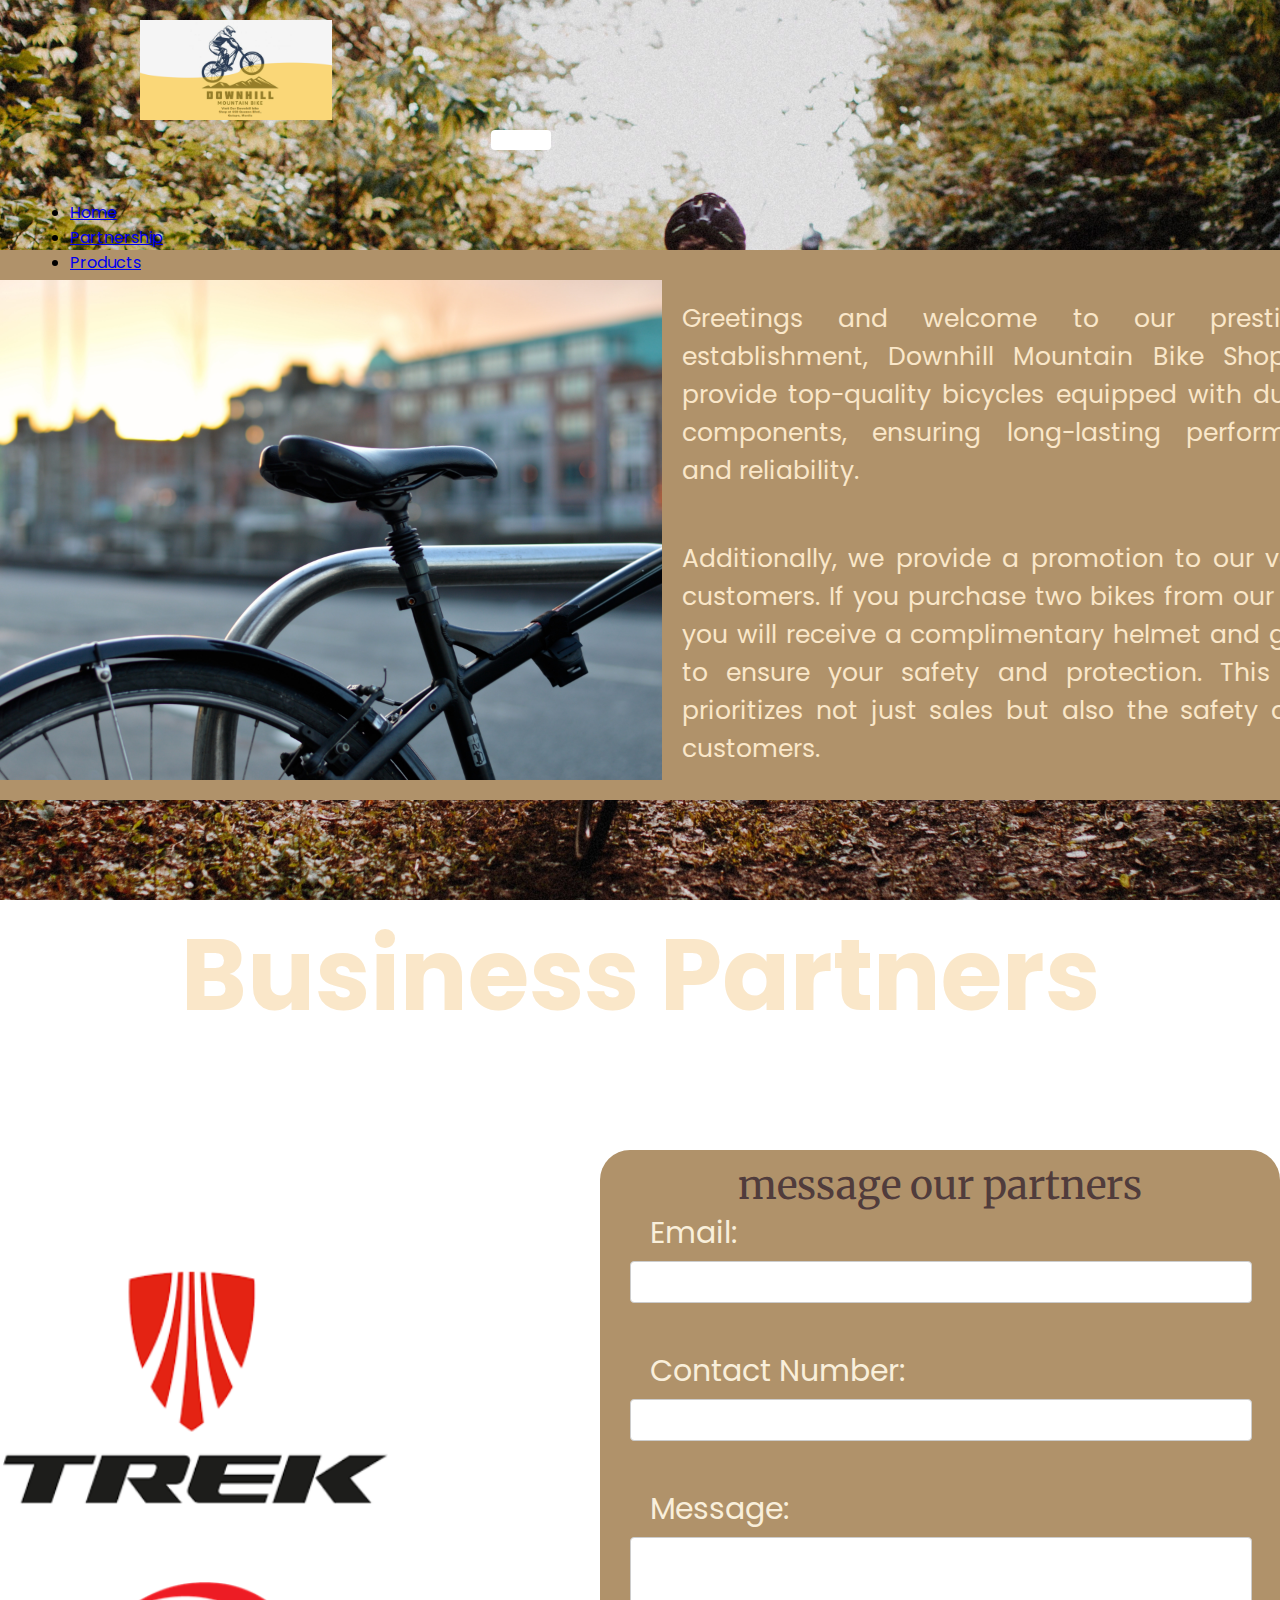
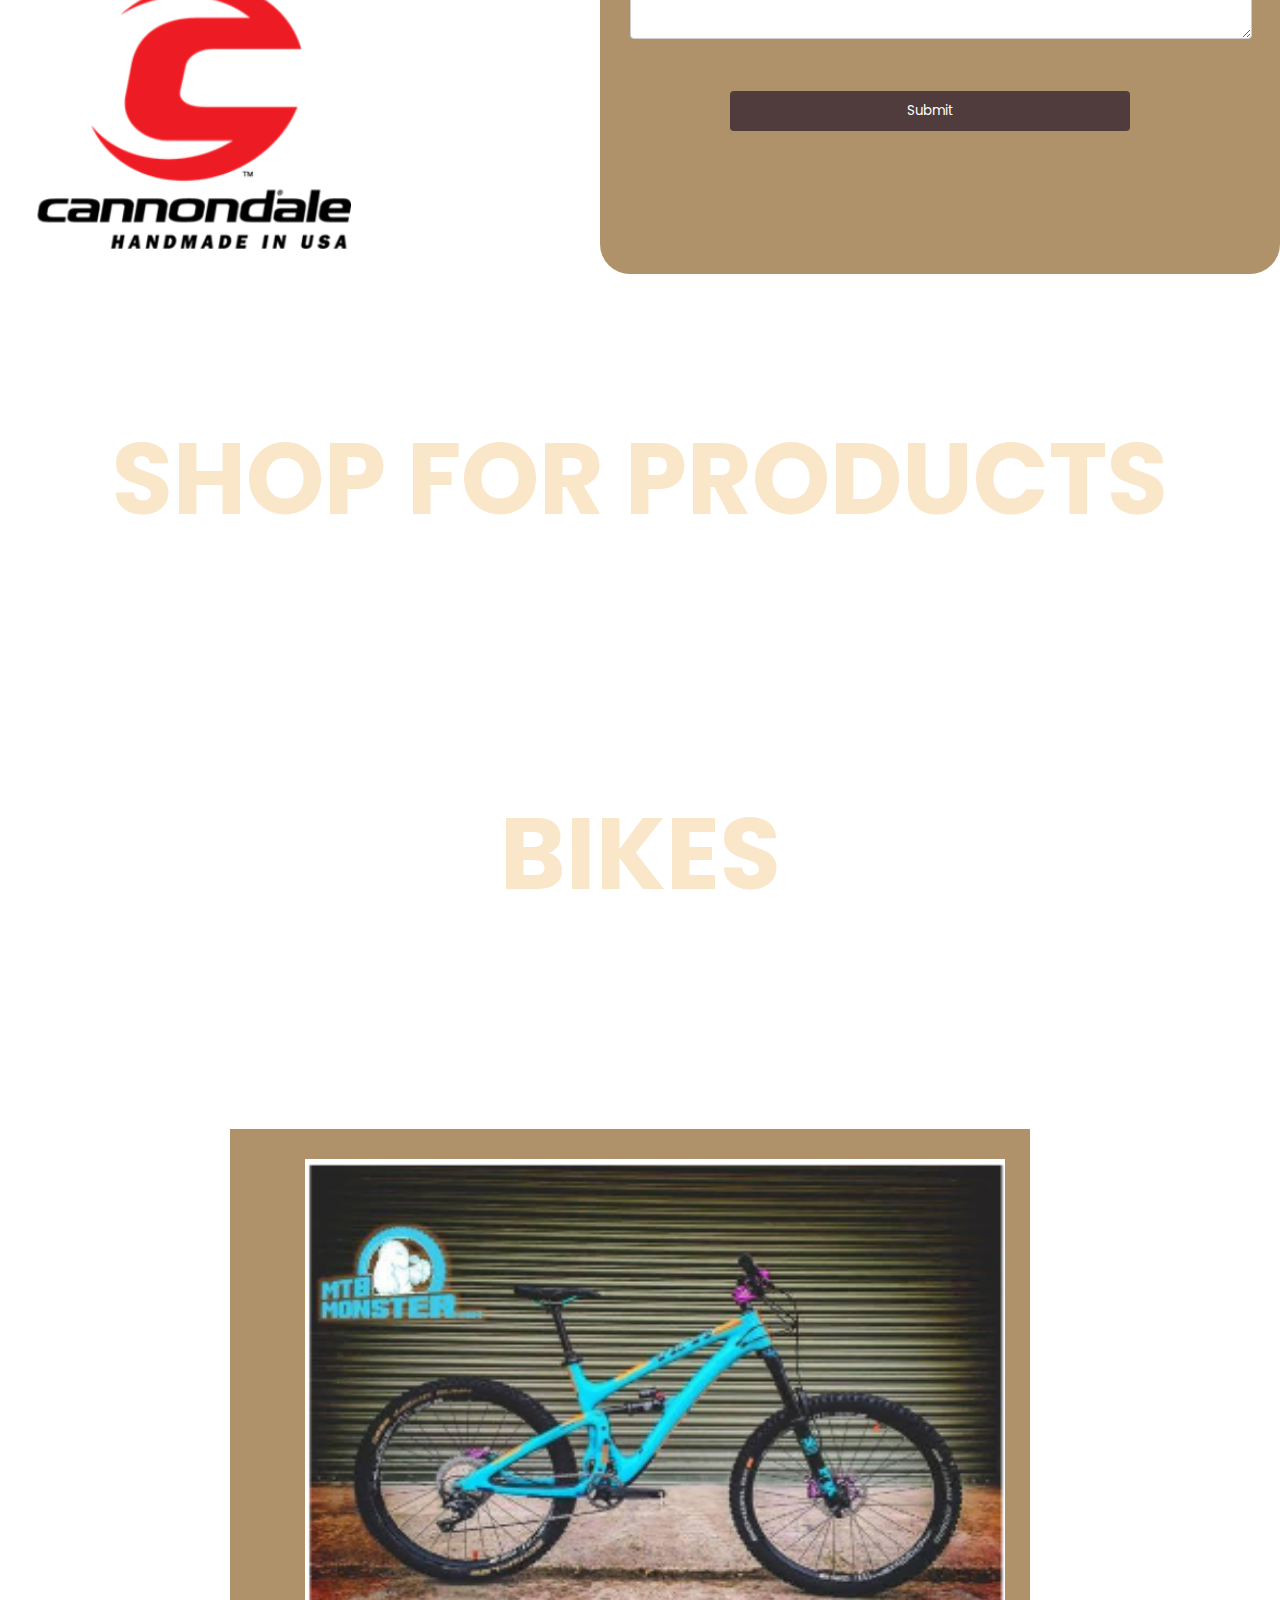
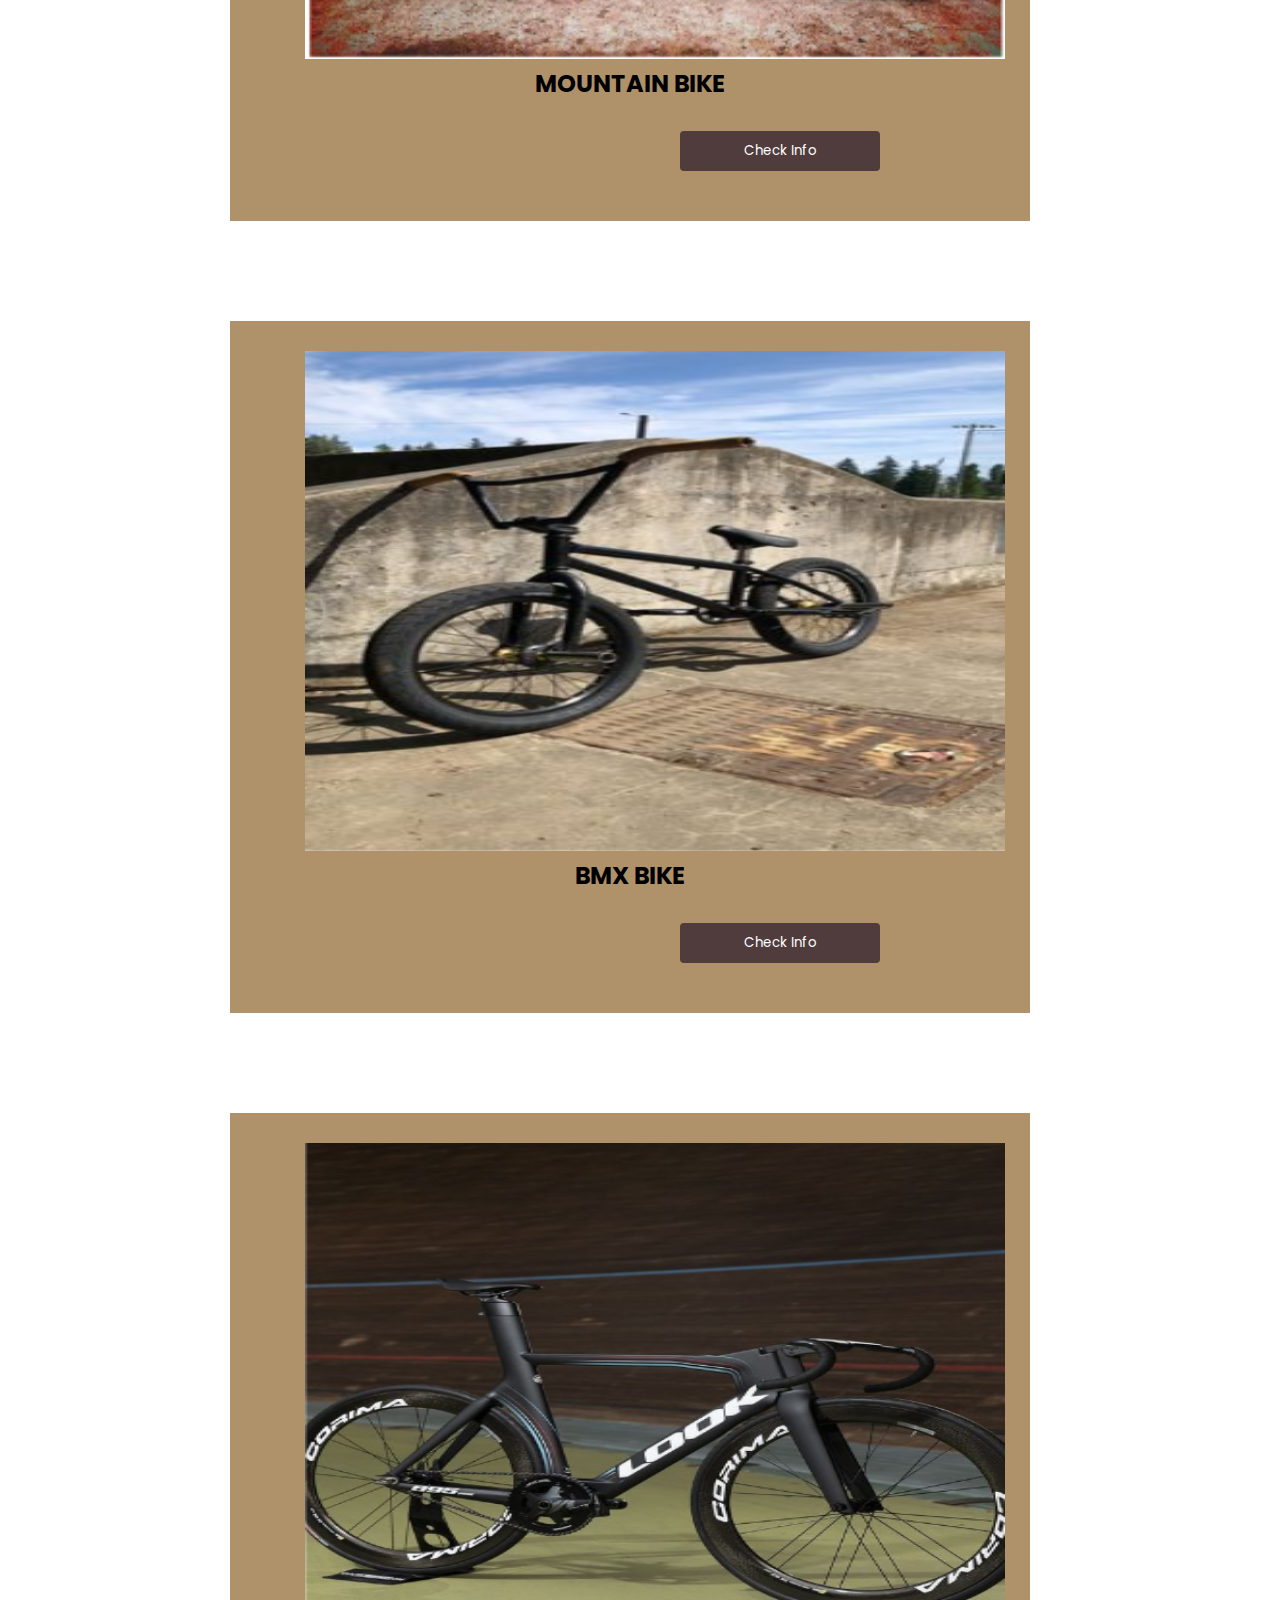
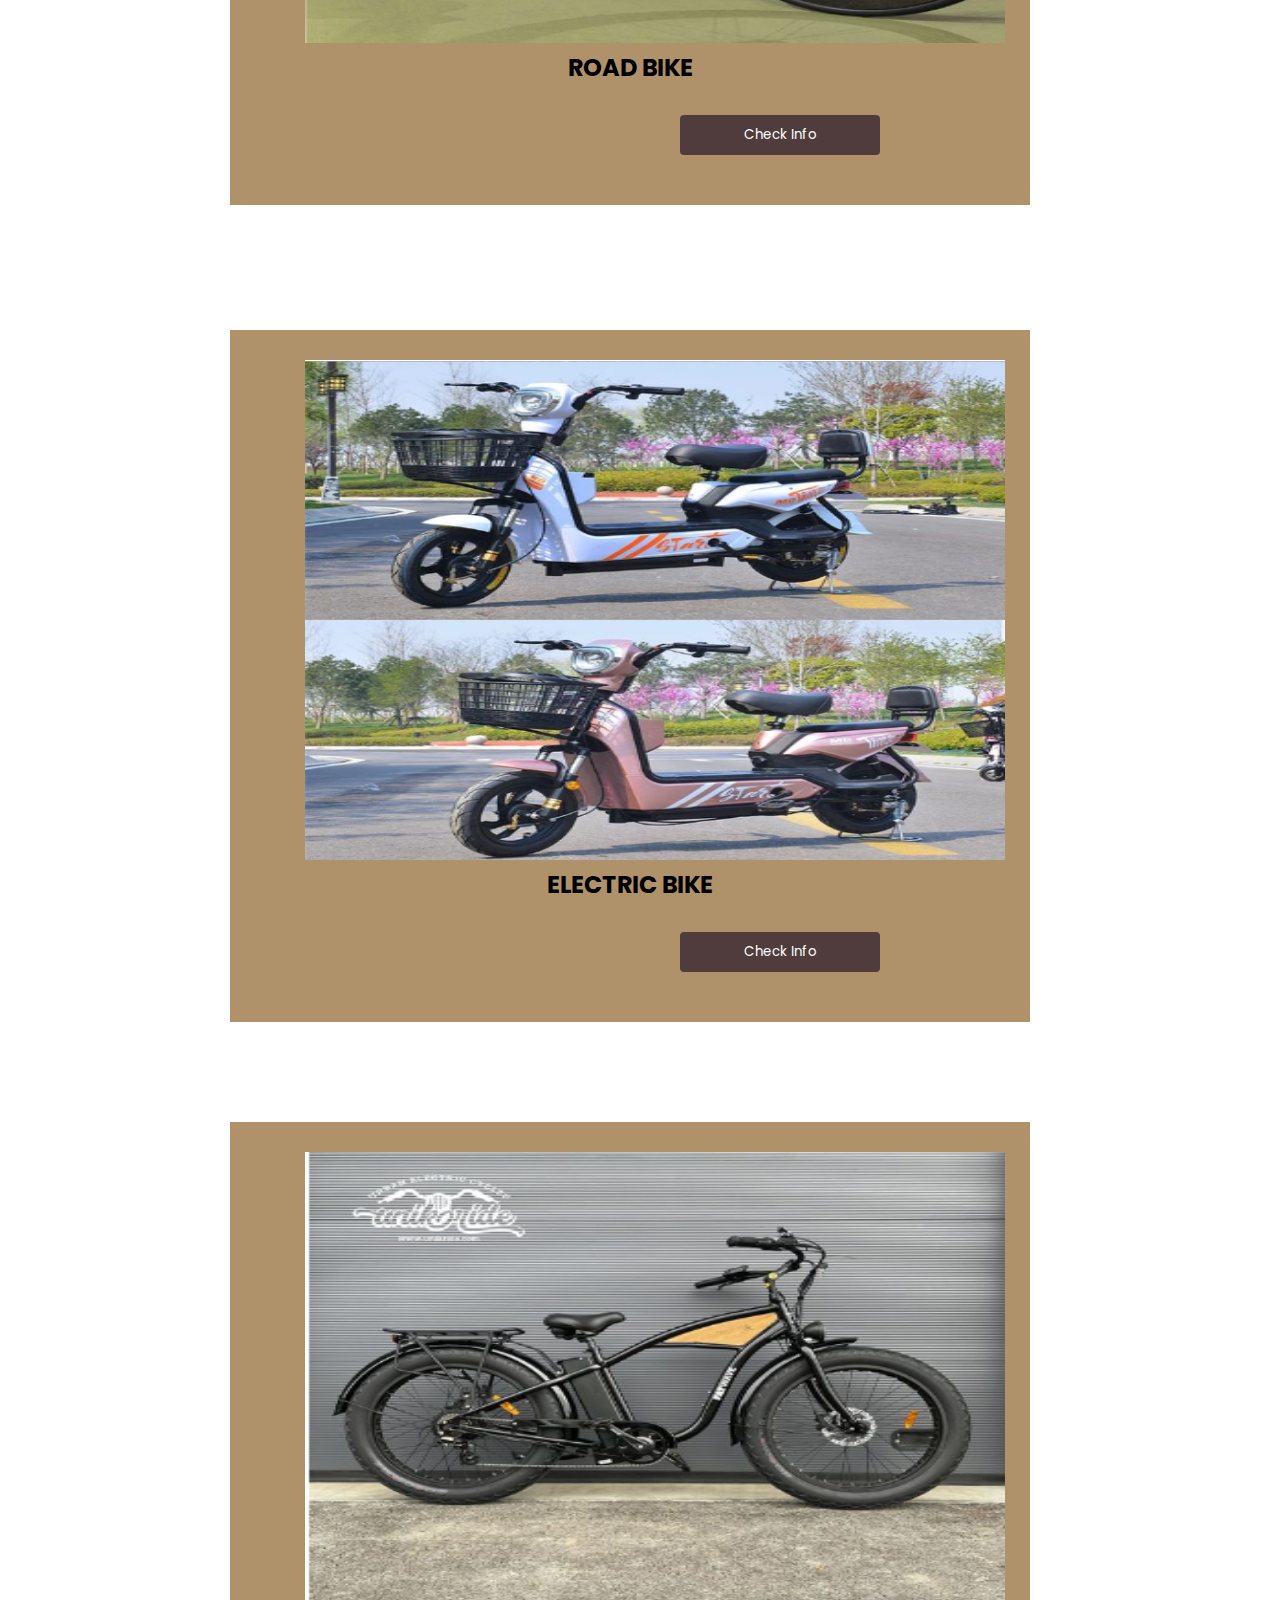
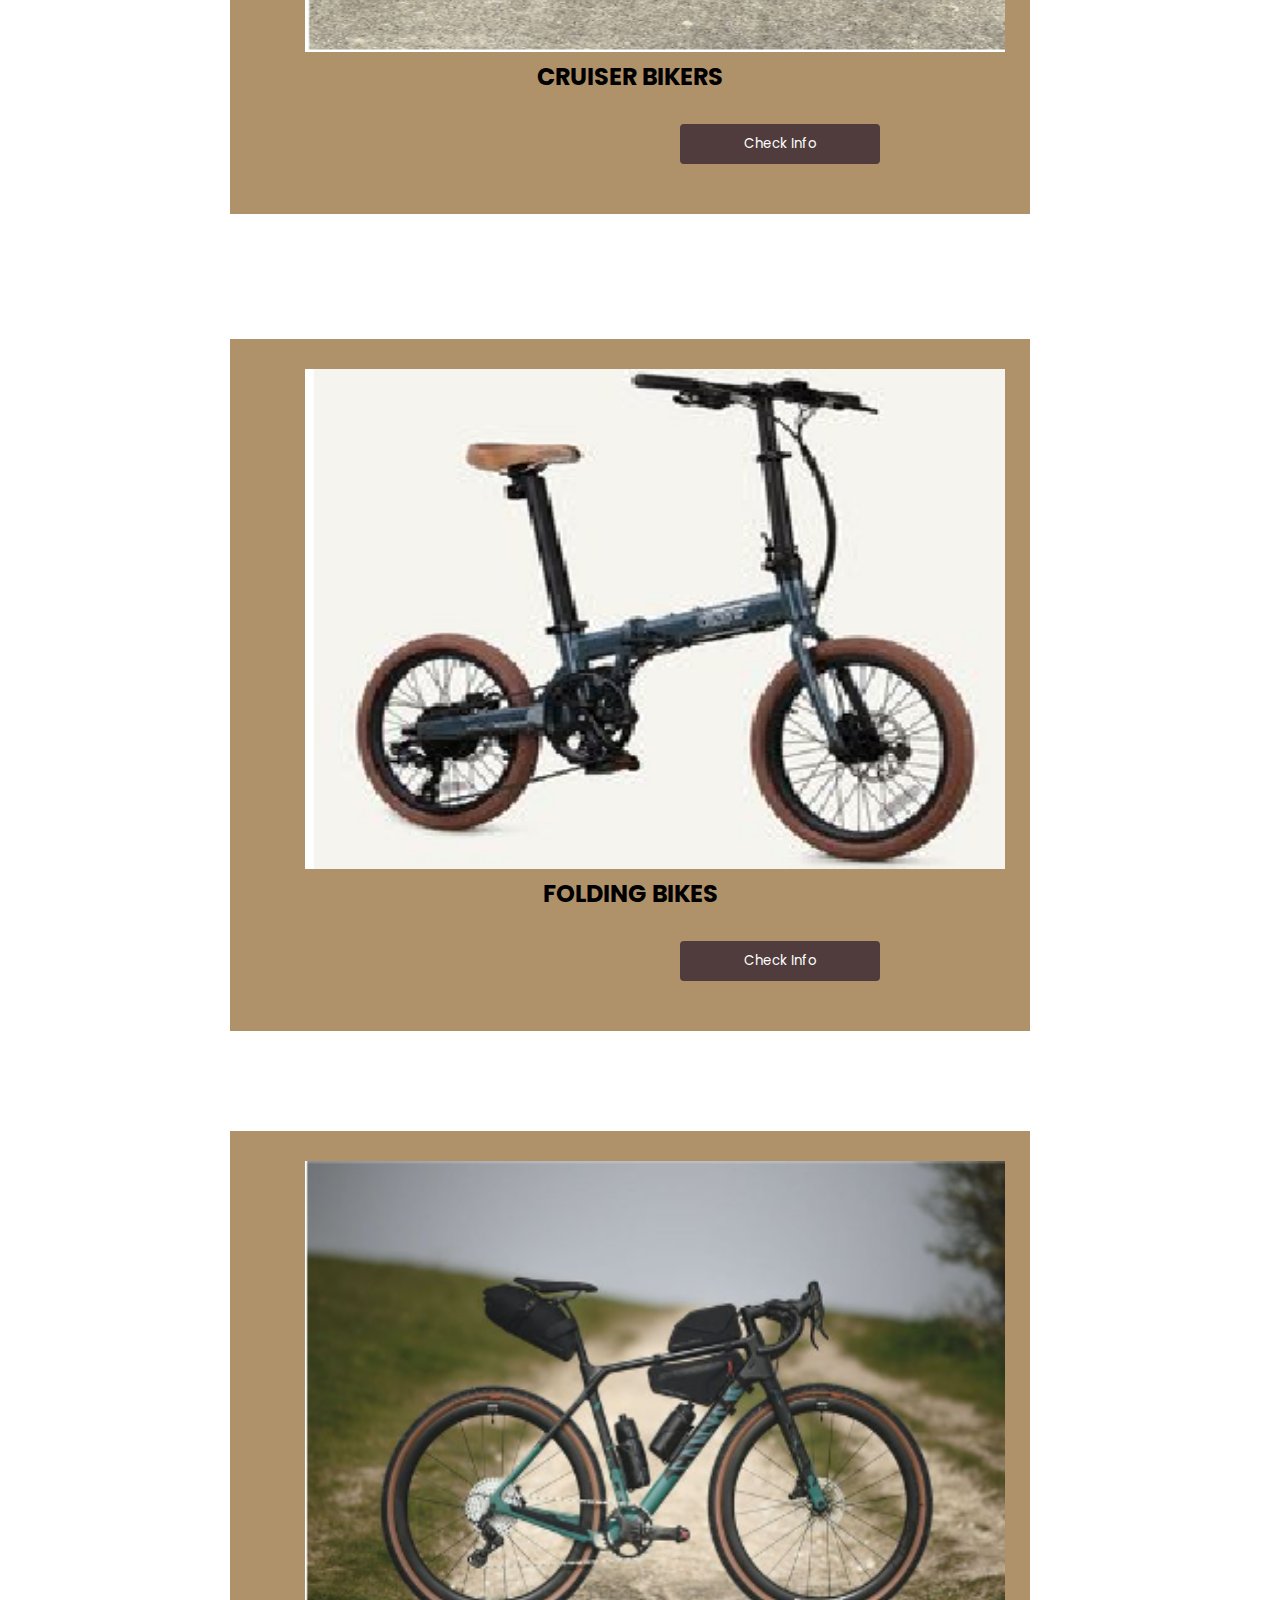
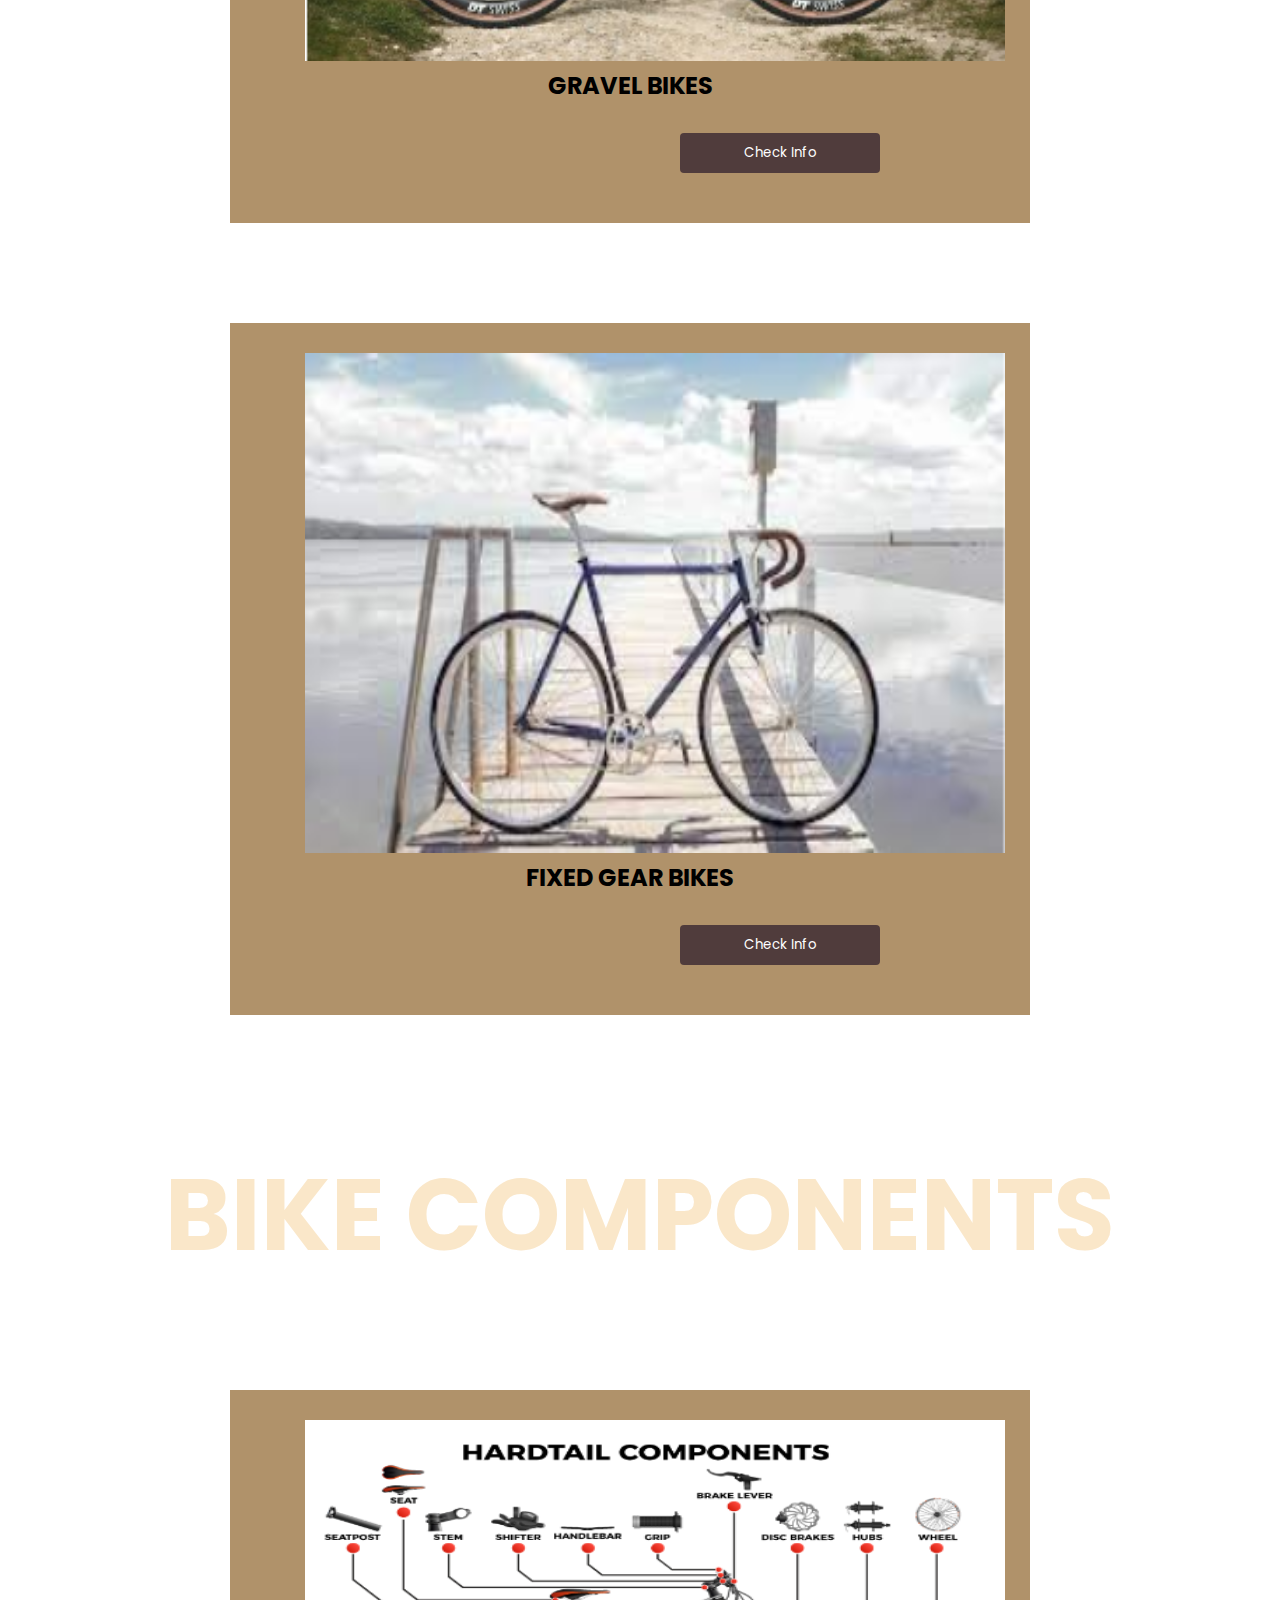
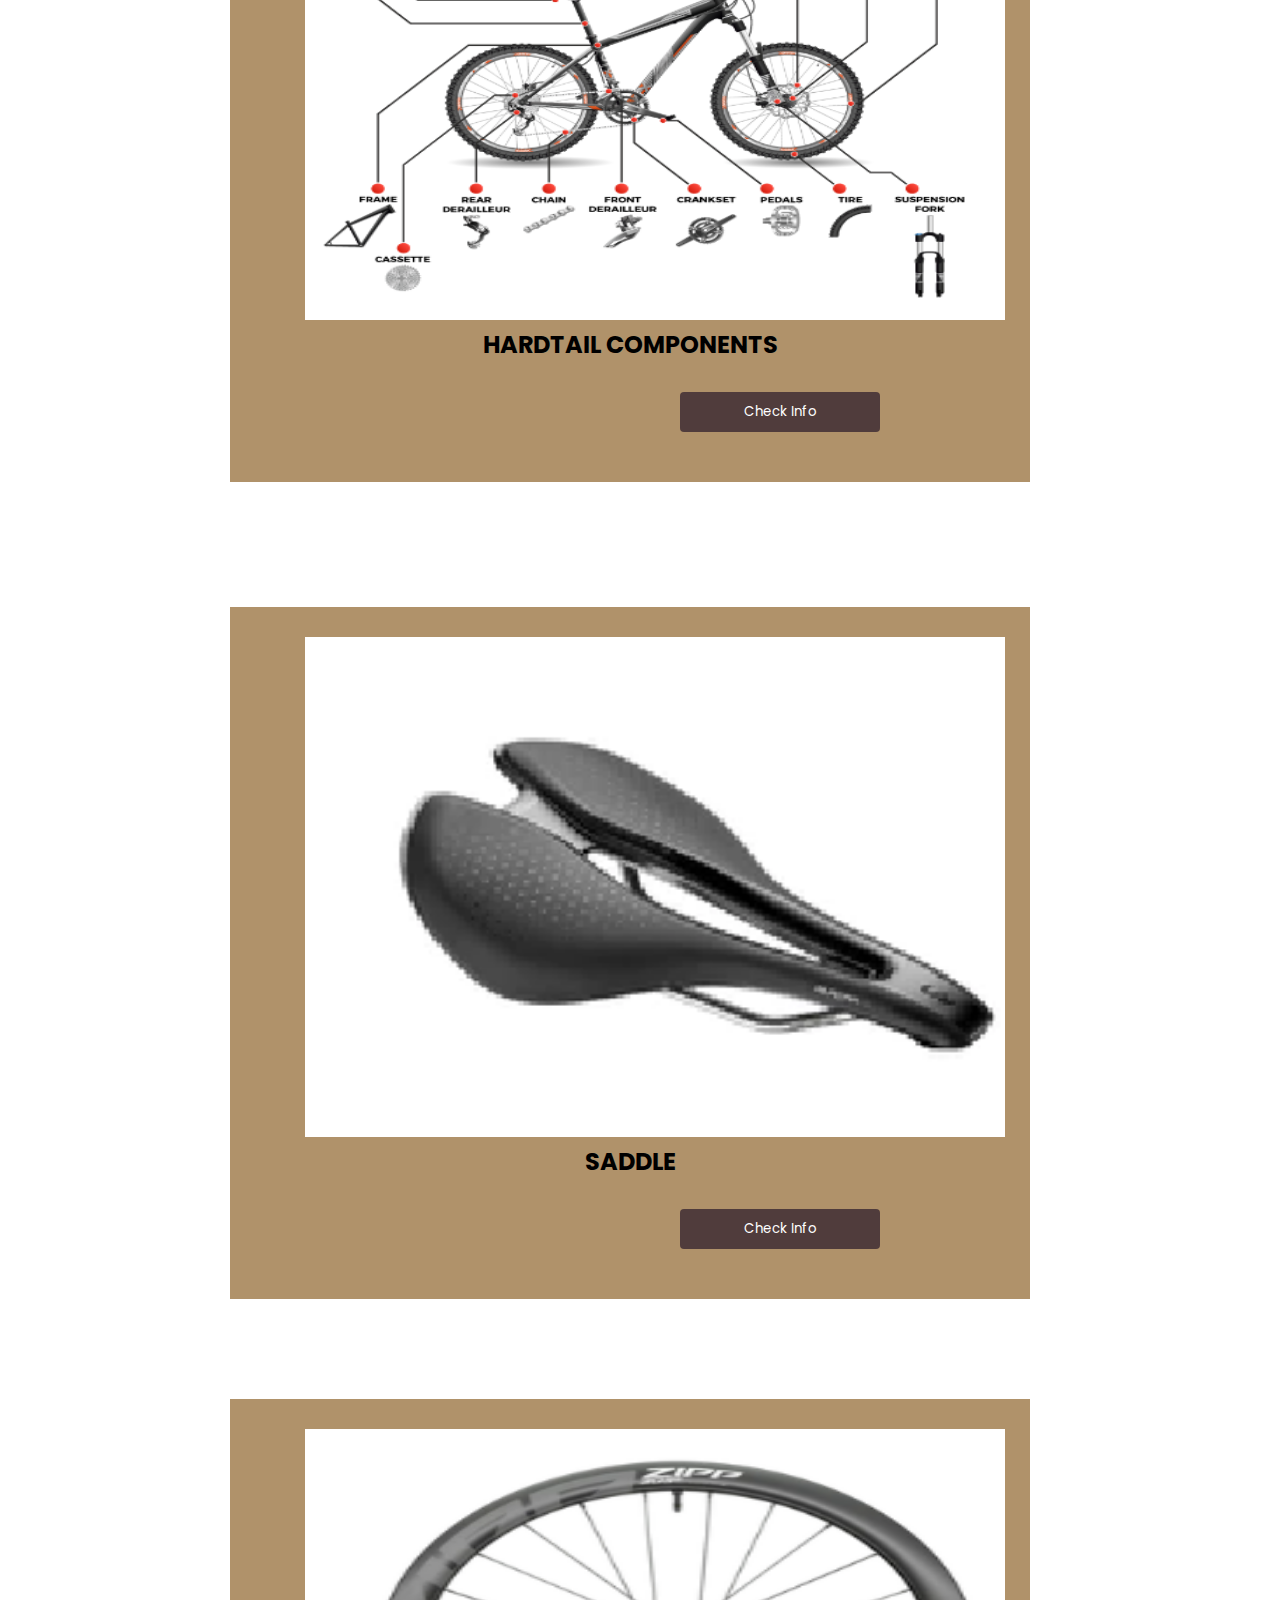
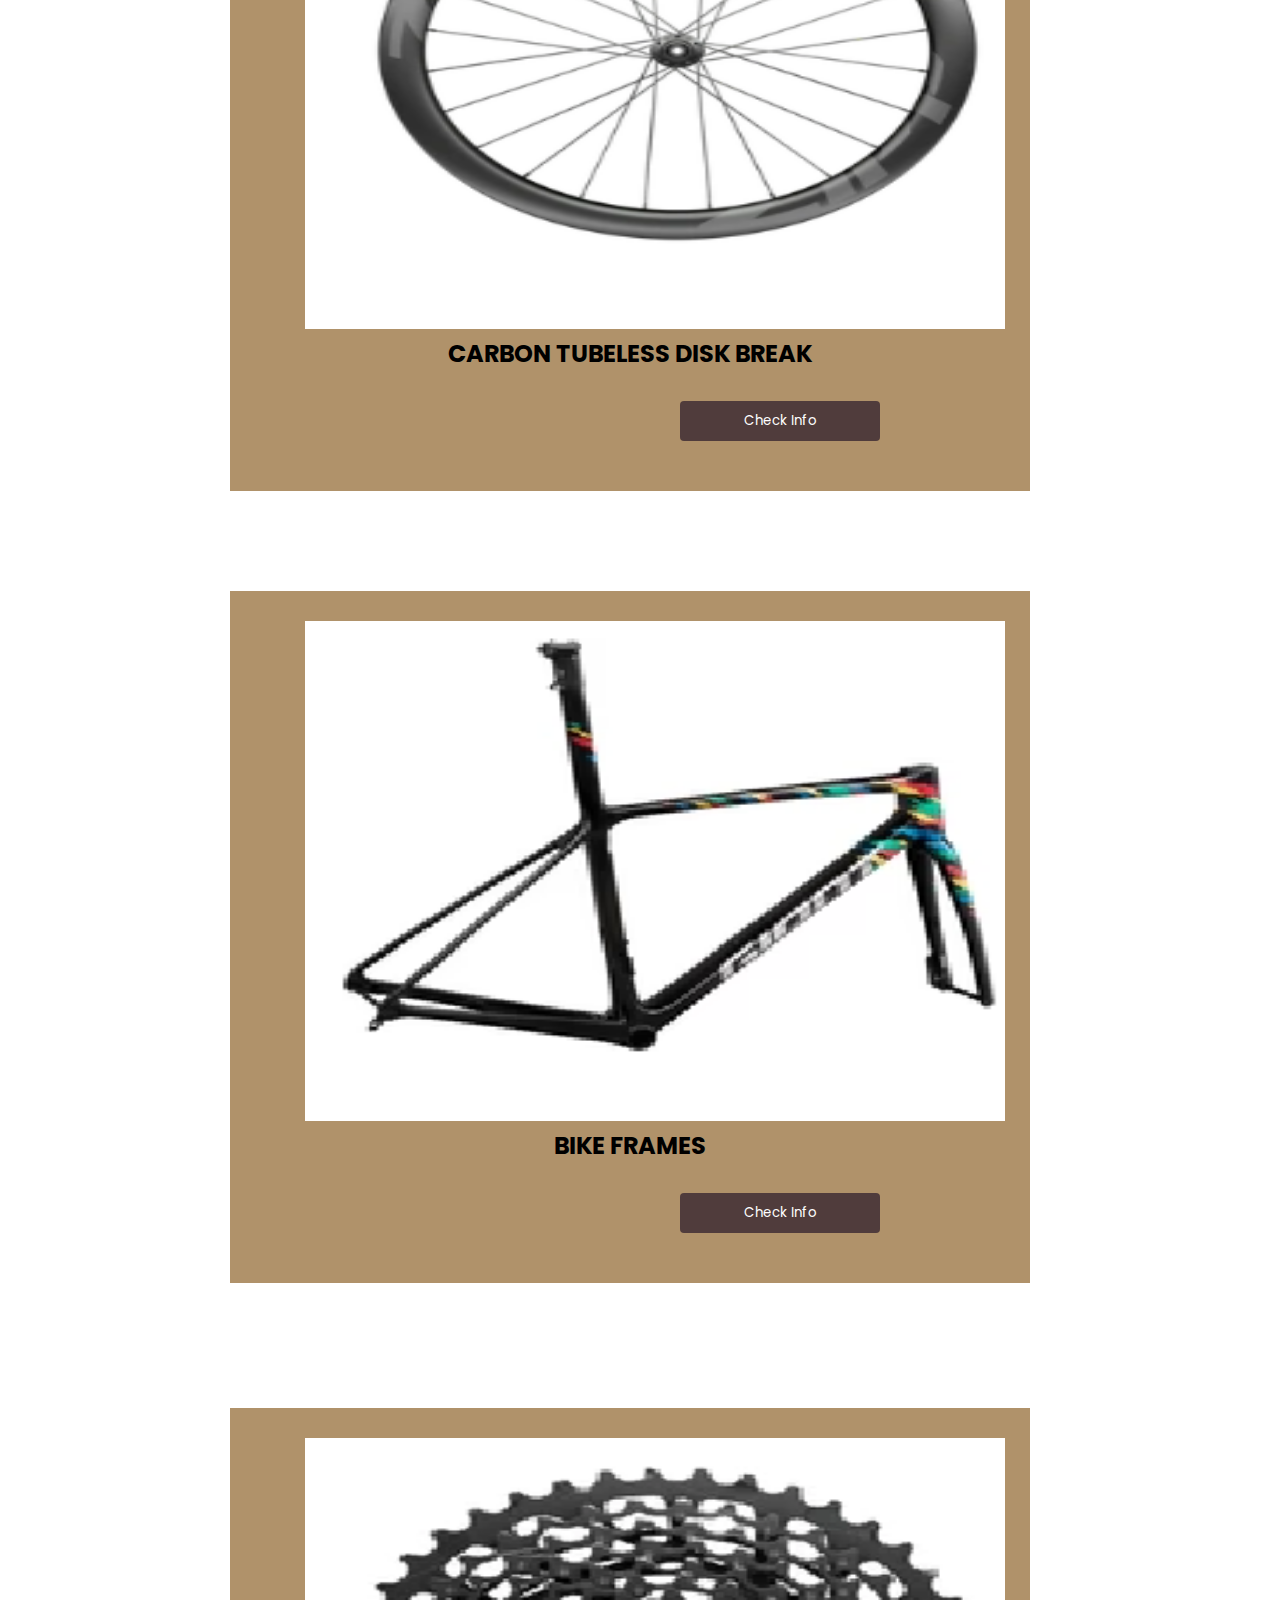
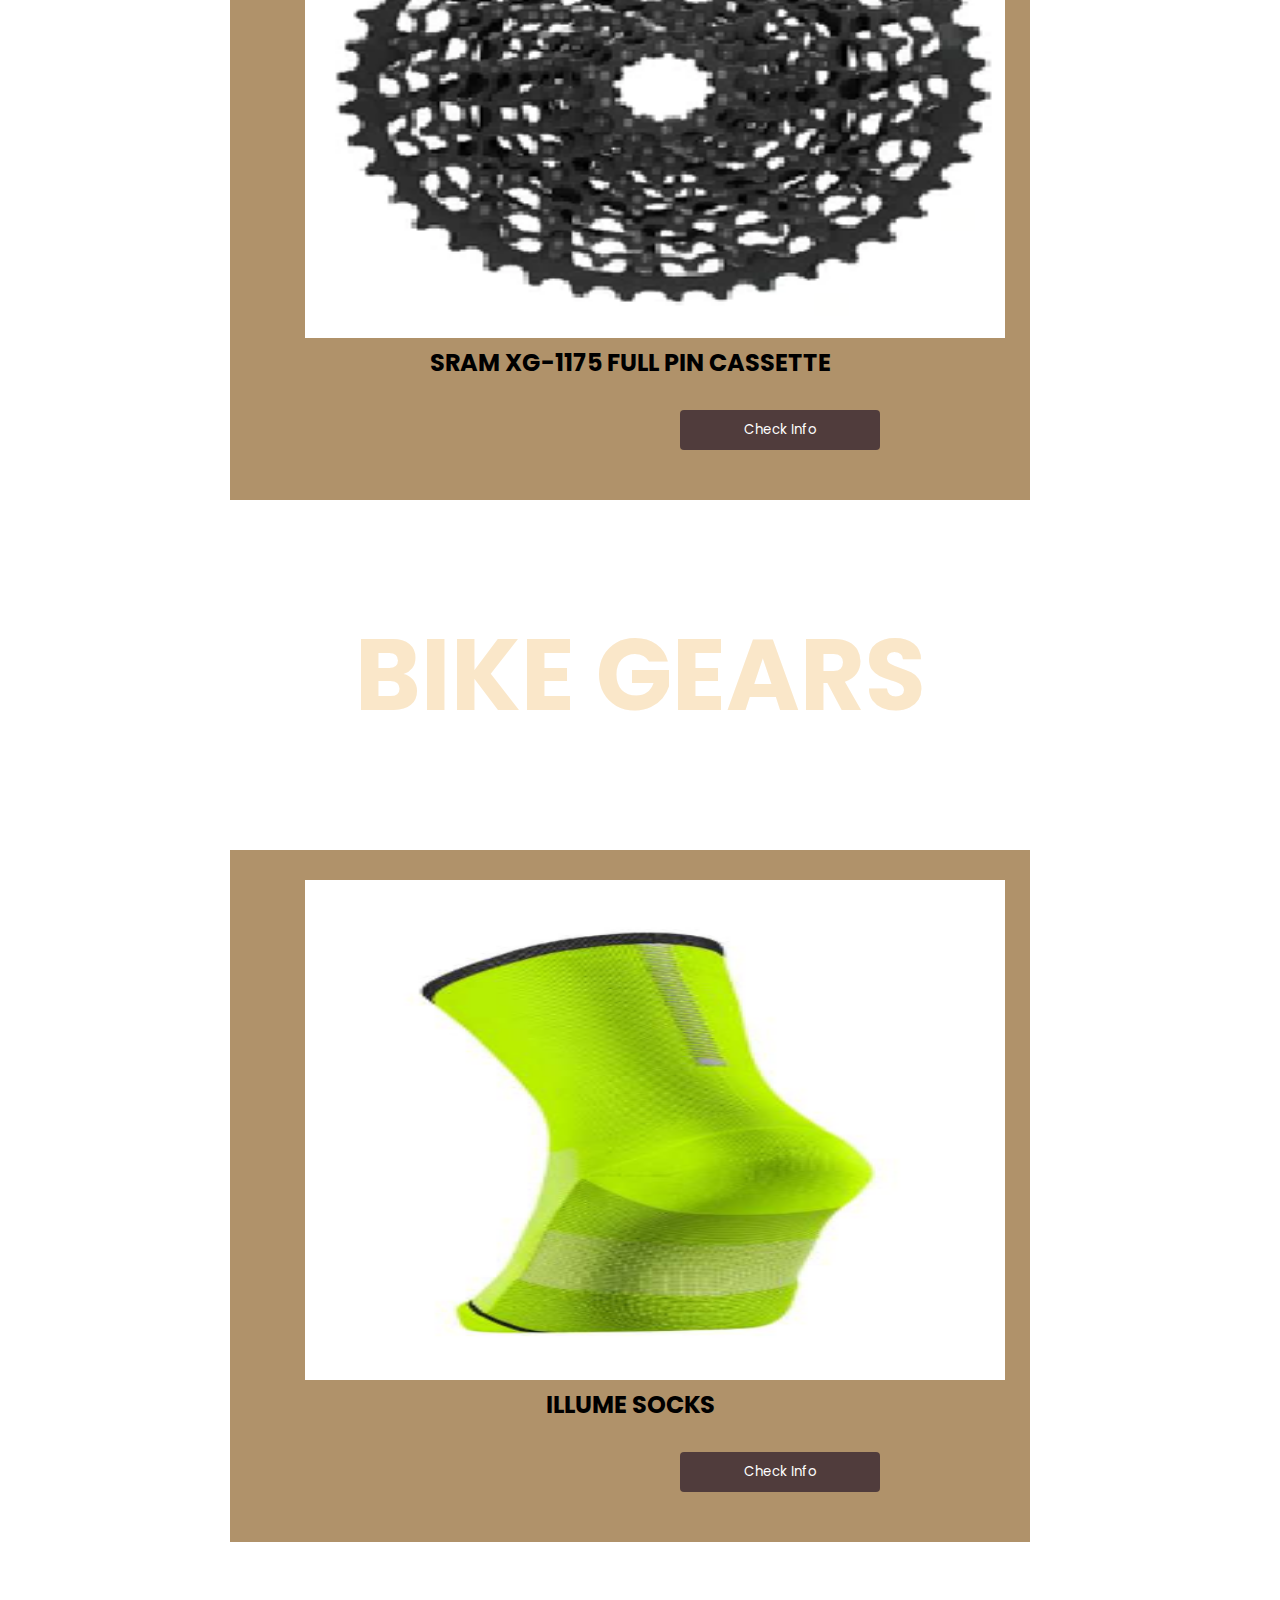
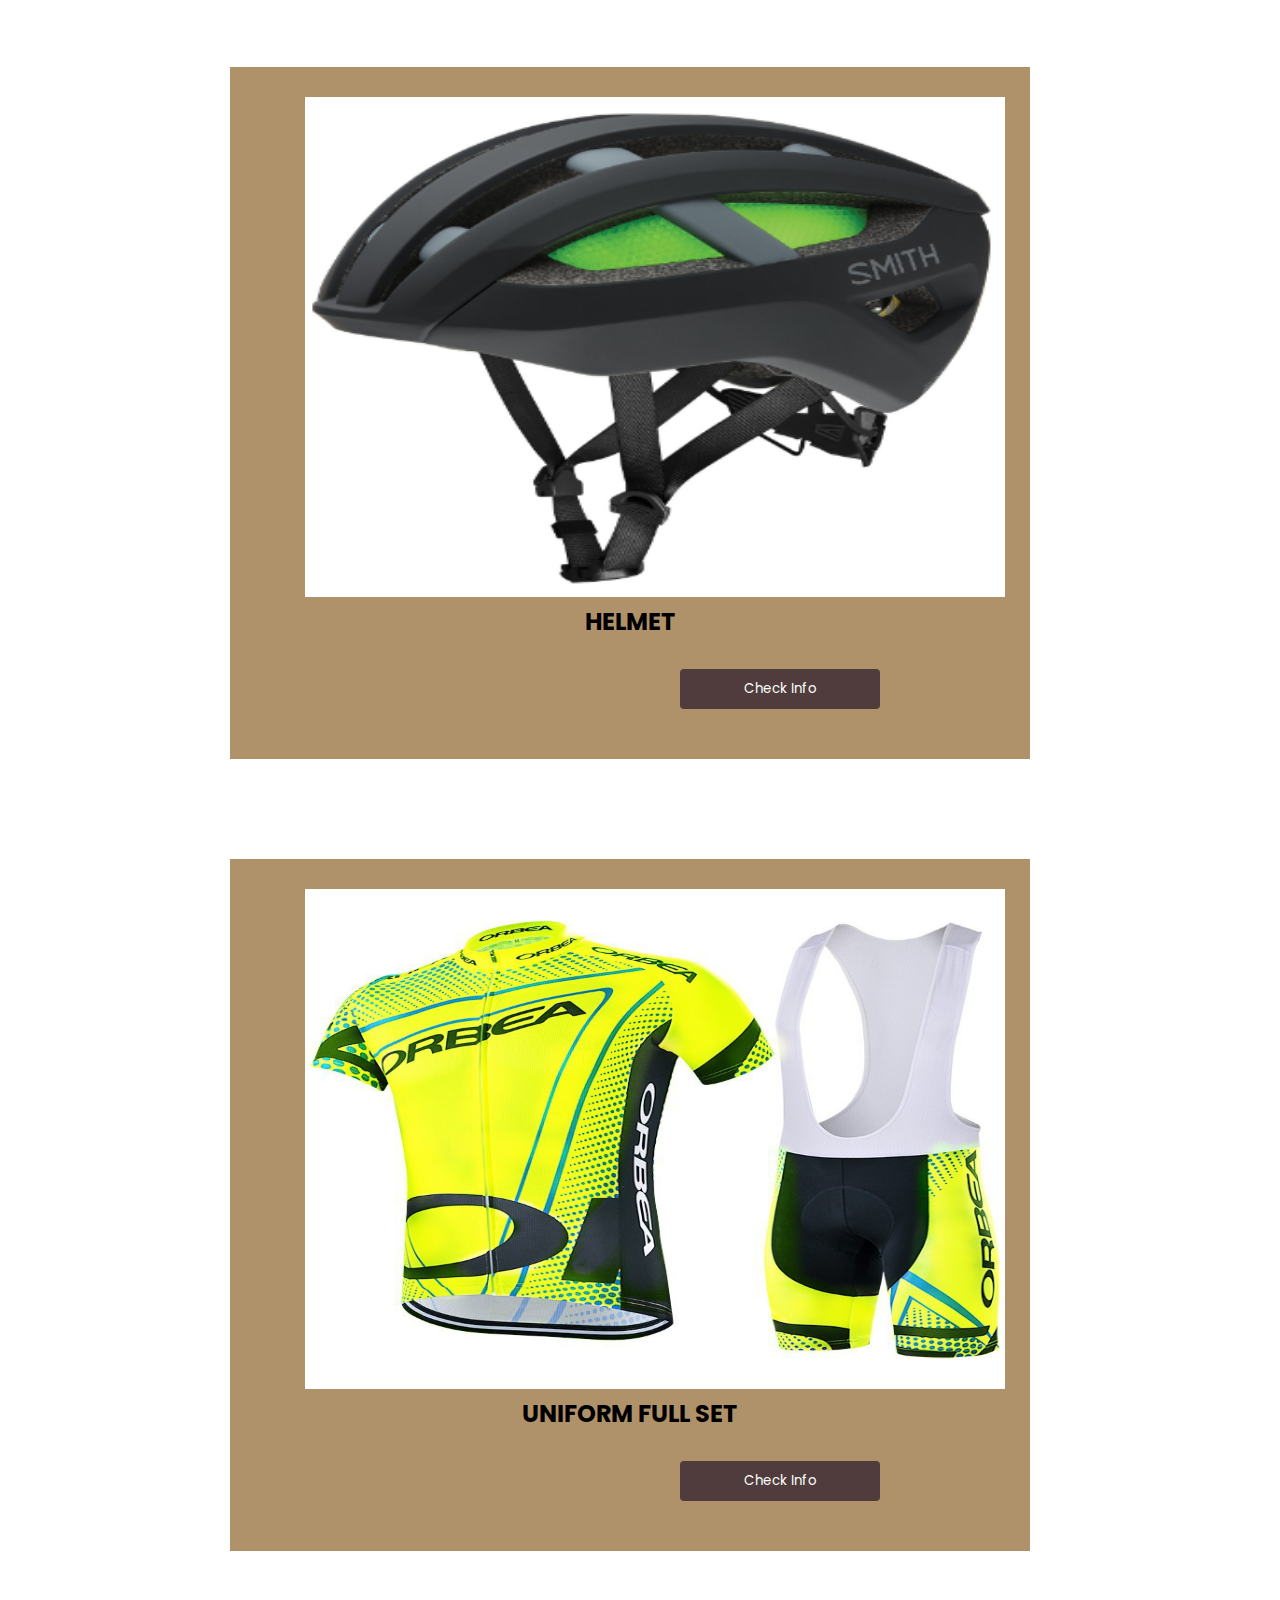
<file: html/index.html>
<!DOCTYPE html>
<html lang="en">
<head>
    <meta charset="UTF-8">
    <meta name="viewport" content="width=device-width, initial-scale=1.0">
    <title>Document</title>
    <link href="https://cdn.jsdelivr.net/npm/bootstrap@5.0.2/dist/css/bootstrap.min.css" rel="stylesheet" integrity="sha384-EVSTQN3/azprG1Anm3QDgpJLIm9Nao0Yz1ztcQTwFspd3yD65VohhpuuCOmLASjC" crossorigin="anonymous">
    <link rel="stylesheet" href="/css/style.css">

</head>
<body>
    
    <nav class="navbar navbar-expand-lg navbar-light  bg-dark navi sticky-top">
        <div class="container-fluid">
          <a class="navbar-brand" href="#"><img class="logo" src="/images/logobike.png" alt="" srcset=""></a>
          <button class="navbar-toggler" type="button" data-bs-toggle="collapse" data-bs-target="#navbarSupportedContent" aria-controls="navbarSupportedContent" aria-expanded="false" aria-label="Toggle navigation">
            <span class="navbar-toggler-icon"></span>
          </button>
          <div class="collapse navbar-collapse justify-content-end navitems" id="navbarSupportedContent" >
            <ul class="navbar-nav mr-auto mb-2 mb-lg-0" >
              <li class="nav-item">
                <a class="nav-link active text-white"  aria-current="page" href="#">Home</a>
              </li>
              <li class="nav-item">
                <a class="nav-link text-white" href="#business">Partnership</a>
              </li>
              <li class="nav-item">
                <a class="nav-link text-white " href="#products">Products</a>
              </li>
              <li class="nav-item">
                <a class="nav-link text-white " href="#about">About</a>
              </li>
              <li class="nav-item">
                <a class="nav-link text-white " href="#contact">Contact Us</a>
              </li>
            </ul>
          </div>
          </div>
        </div>
        <div id="home" class="divi"></div>
      </nav>

      <div  class="container">

       <div class="con1">
        <div class="col1">
          <img src="/images/bikeu.jpg" alt="" srcset="">
      </div>
      <div  class="col2">
          <p>Greetings and welcome to our prestigious establishment, Downhill Mountain Bike Shop. We provide top-quality bicycles equipped with durable components, ensuring long-lasting performance and reliability.</p> 
          <p>Additionally, we provide a promotion to our valued customers. If you purchase two bikes from our shop, you will receive a complimentary helmet and gloves to ensure your safety and protection. This shop prioritizes not just sales but also the safety of our customers.</p>
      </div>
       </div>

        <h1 id="business" class="busines">Business Partners</h1>

        <div class="col3">
            <div class="col4">
              <div class="row1">
                <img src="/images/trek.png" alt="" srcset="">
                <img src="/images/cannondale.png" alt="" srcset="">
            </div>
            <div class="row2" >
              
              <form id="contactForm">
                <p class="partners">message our partners</p>
                <label for="email">Email:</label><br>
                <input class="style" type="email" id="email" name="email" required><br><br>
    
                <label for="phone">Contact Number:</label> <br>
                <input class="style" type="text" id="phone" name="phone" required><br><br>
    
                <label for="message">Message:</label><br>
                <textarea class="style" id="message" name="message" rows="4" required></textarea><br><br>
    
                <button class="button" type="submit">Submit</button>
            </form>
            </div>
            
            </div>
        </div>

        <h1 id="products" class="busines">SHOP FOR PRODUCTS </h1> <br>
        <h1 class="busines">BIKES </h1>


        <div class="product">
        <div class="products">
          <div class="card my-card">
            <img src="/images/mountain.png" alt="Product 1">
            <h2 class="obj">MOUNTAIN BIKE</h2>
            <!-- <p>20,000 PHP</p> -->
            <button class="openModalBtn" data-modal-id="modal1">Check Info</button>
          </div>
       
          <div id="modal1" class="modal">
          <!-- Modal content -->
          <div class="modal-content">
            <div class="modal-header">
              <span class="close">&times;</span>  
              <h2>Mountain Bike</h2>
            </div>
            <div class="modal-body">
              <p>Mountain bike, or MTB, is a competitive activity involving racing off-road on challenging terrains
                such as mountains, deserts, or rocky areas. <br>
                Features: <br>
                • Thick textured tires for stability. <br>
                • Straight handlebars for upright posture & steering control. <br>
                • Front suspension for shock absorption. <br>
                </p>
            </div>
            <div class="modal-footer">
              <h3> Price : P20,000</h3>
            </div>
          </div>
          </div>

          <div class="card my-card">
          <img src="/images/bmx.png" alt="Product 2">
          <h2>BMX BIKE</h2>
          <!-- <p>Description of Product 2. Lorem ipsum dolor sit amet, consectetur adipiscing elit.</p> -->
          <button class="openModalBtn" data-modal-id="modal2">Check Info</button>
          </div>
          <div id="modal2" class="modal">
          <!-- Modal content -->
          <div class="modal-content">
            <div class="modal-header">
              <span class="close">&times;</span>
              <h2>BMX Bike</h2>
            </div>
            <div class="modal-body">
              
              <p>
                BMX bikes are a type of cycle racing that involves the use of specially constructed bicycles.
                These bicycles must possess robustness, longevity, and agility. <br>
                Features: <br>
                • Feature 20-inch wheels, except 24-inch-wheel "cruisers", equipped with knobby tires <br>
                • Also include upright handlebars with crossbars, small saddles, lengthy cranks, and rear hand 
                brakes. <br>
                </p>
            </div>
            <div class="modal-footer">
              <h3>Price : P10,000 </h3>
            </div>
          </div>
          </div>

          <div class="card my-card">
          <img src="/images/road.png" alt="Product 1">
          <h2>ROAD BIKE</h2>
          <button class="openModalBtn" data-modal-id="modal3">Check Info</button>
          </div>
          <div id="modal3" class="modal">
          <!-- Modal content -->
          <div class="modal-content">
            <div class="modal-header">
              <span class="close">&times;</span>
              <h2>Road Bike</h2>
            </div>
            <div class="modal-body">
             
              <p>A road bike is a specialized bicycle optimized for high-speed travel on smooth, paved roads. <br>
                Features: <br>
                • Narrow wheels and tires <br>
                • The frame, wheels, and components are extremely lightweight</p> <br>
            </div>
            <div class="modal-footer">
              <h3>Price : P30,000</h3>
            </div>
          </div>
          </div>
    
          <br>
    
          <div class="card my-card">
          <img src="/images/ebike.png" alt="Product 2">
          <h2>ELECTRIC BIKE </h2>
          <button class="openModalBtn" data-modal-id="modal5">Check Info</button>
          </div>
          <div id="modal5" class="modal">
          <!-- Modal content -->
          <div class="modal-content">
            <div class="modal-header">
              <span class="close">&times;</span>
              <h2>Electric Bike</h2>
            </div>
            <div class="modal-body">
              
              <p>An electric bike, or e-bike, seamlessly integrates electric power with traditional biking, offering a
                host of features to enhance your riding experience. <br>
                Features: <br>
                • High-efficiency motors maximize a bike's distance on a single charge. <br>
                • Charging Time: Fast-charging batteries reduce downtime, allowing for quicker turnarounds
                between rides. <br>
                </p>
            </div>
            <div class="modal-footer">
              <h3>Price : P8,000</h3>
            </div>
          </div>
          </div>
  
          <div class="card my-card">
          <img src="/images/b1.png" alt="Product 1">
          <h2>CRUISER BIKERS</h2>
          <button class="openModalBtn" data-modal-id="modal6">Check Info</button>
          </div>
          <div id="modal6" class="modal">
          <!-- Modal content -->
          <div class="modal-content">
            <div class="modal-header">
              <span class="close">&times;</span>
              <h2>Cruiser Bikers</h2>
            </div>
            <div class="modal-body">
             
              <p>Cruiser bikes are known for their leisurely rides and calm cycling. They have a unique design
                featuring a step-through frame, broad handlebars, and an upright riding position, all of which
                contribute to a comfortable and laid-back experience. <br>
                Features: <br>
                • The frame design promotes a comfortable and upright riding posture, making them ideal for
                relaxed outings. <br>
                • Additionally, the wide, swept-back handlebars contribute to a relaxed riding position.</p>
            </div>
            <div class="modal-footer">
              <h3>Price : P35,000</h3>
            </div>
          </div>
          </div>
    
          <br>
          <div class="card my-card">
          <img src="/images/b2.png" alt="Product 1">
          <h2>FOLDING BIKES</h2>
          <button class="openModalBtn" data-modal-id="modal7">Check Info</button>
          </div>
          <div id="modal7" class="modal">
          <!-- Modal content -->
          <div class="modal-content">
            <div class="modal-header">
              <span class="close">&times;</span>
              <h2>Folding Bikes</h2>
            </div>
            <div class="modal-body">
            
              <p>Introducing our foldable bike – the ultimate blend of convenience and performance. With a quick
                folding mechanism, it seamlessly adapts to your urban lifestyle. Perfect for commuters, its
                compact design makes storage and transport a breeze. <br>
                Features: <br>
                • Equipped with a quick-folding mechanism, the bike can be effortlessly folded and unfolded in
                seconds <br>
                • Our folding bike boasts a clever design that seamlessly collapses into a compact size, perfect
                for storage in tight spaces or convenient transportation on public transit. <br>
                </p>
            </div>
            <div class="modal-footer">
              <h3>Price : </h3>
            </div>
          </div>
          </div>
    
          <div class="card my-card">
          <img src="/images/b3.png" alt="Product 2">
          <h2>GRAVEL BIKES </h2>
          <button class="openModalBtn" data-modal-id="modal8">Check Info</button>
          </div>
          <div id="modal8" class="modal">
          <!-- Modal content -->
          <div class="modal-content">
            <div class="modal-header">
              <span class="close">&times;</span>
              <h2>Gravel Bikes</h2>
            </div>
            <div class="modal-body">
              
              <p>This bike is your ticket to exploring a world of terrains, from gravel trails to winding
                country roads. Built with a durable frame that effortlessly balances strength and comfort,
                it's designed to withstand the rigors of off-road exploration while ensuring a smooth ride
                on longer routes. <br>
                Features: <br>
                • Our gravel bike has precision disc brakes for reliable stopping power on difficult surfaces and
                in unexpected weather. <br> 
                • varied terrains, tailoring the ride to the adventure at hand.</p>
            </div>
            <div class="modal-footer">
             <h3>Price : </h3>
            </div>
          </div>
          </div>
  
          <div class="card my-card">
          <img src="/images/b4.png" alt="Product 1">
          <h2>FIXED GEAR BIKES</h2>
          <button class="openModalBtn" data-modal-id="modal9">Check Info</button>
          </div>
          <div id="modal9" class="modal">
          <!-- Modal content -->
          <div class="modal-content">
            <div class="modal-header">
              <span class="close">&times;</span>
              <h2>Pixed Gear Bikes</h2>
            </div>
            <div class="modal-body">
              
              <p>
                Enjoy the freedom of low-maintenance efficiency as the absence of gears reduces complexity,
                making this fixed-gear bike a stylish, reliable, and effortlessly cool choice for riders who crave
                the pure essence of cycling <br>
                Features: <br>
                • Designed for efficiency, the absence of multiple gears results in a low-maintenance bike,
                reducing the likelihood of mechanical issues <br>
                •The fixed-gear bike is equipped with a minimalist, single-speed drivetrain, ensuring simplicity
                and a clean aesthetic</p>
            </div>
            <div class="modal-footer">
             <h3>Price : </h3>
            </div>
          </div>
          </div>
  
  
          <br>
  
  
          </div>
  
          <h1 class="busines"> BIKE COMPONENTS</h1>
  
  
          <div class="container">
  
          <div class="card my-card">
          <img src="/images/hard.png" alt="Product 1">
          <h2>HARDTAIL COMPONENTS</h2>
          <button class="openModalBtn" data-modal-id="modal10">Check Info</button>
          </div>
         <div id="modal10" class="modal">
          <!-- Modal content -->
          <div class="modal-content">
            <div class="modal-header">
              <span class="close">&times;</span>
              <h2>Hardtail Components</h2>
            </div>
            <div class="modal-body">
              
              <p>Experience the ultimate in off-road performance with our meticulously constructed hardtail
                mountain bike, including high-quality components that enhance your trail-riding experience. The
                robust core of our hardtail bicycle features a sturdy frame with front suspension, ensuring
                excellent responsiveness and control on difficult terrains.</p>
            </div>
            <div class="modal-footer">
             <h3>Price : </h3>
            </div>
          </div>
          </div>
    
          <br>
          <div class="card my-card">
          <img src="/images/C1.png" alt="Product 1">
          <h2>SADDLE </h2>
          <button class="openModalBtn" data-modal-id="modalsaddle">Check Info</button>
          </div>
          <div id="modalsaddle" class="modal">
          <!-- Modal content -->
          <div class="modal-content">
            <div class="modal-header">
              <span class="close">&times;</span>
              <h2>Saddle</h2>
            </div>
            <div class="modal-body">
              
              <p>• Experience luxurious comfort with the saddle's premium padding, strategically placed
                to absorb shocks and vibrations, providing a smoother and more enjoyable ride. <br>
                • Our bike saddle boasts an ergonomic design, ensuring optimal comfort and support
                for riders during long journeys, enhancing the overall riding experience. <br>
                </p>
            </div>
            <div class="modal-footer">
             <h3>Price : </h3>
            </div>
          </div>
          </div>
    
          <div class="card my-card">
          <img src="/images/C2.png" alt="Product 2">
          <h2>CARBON TUBELESS DISK BREAK </h2>
          <button class="openModalBtn" data-modal-id="modalDB">Check Info</button>
          </div>
          <div id="modalDB" class="modal">
          <!-- Modal content -->
          <div class="modal-content">
            <div class="modal-header">
              <span class="close">&times;</span>
              <h2>Carbon Tubeless Disk Break</h2>
            </div>
            <div class="modal-body">
              
              <p>• Engineered for optimal braking performance, this disc brake system ensures precision
                and responsiveness, providing riders with reliable stopping power and control in various
                conditions. <br>
                • Crafted with ultralight carbon materials, the Carbon Tubeless Disc Brake maintains
                durability while significantly reducing weight. This results in a high-performance braking
                system that contributes to an agile and responsive cycling experience.</p>
            </div>
            <div class="modal-footer">
             <h3>Price : </h3>
            </div>
          </div>
          </div>
  
          <div class="card my-card">
          <img src="/images/C3.png" alt="Product 1">
          <h2>BIKE FRAMES</h2>
          <button class="openModalBtn" data-modal-id="modalBikeFrame">Check Info</button>
          </div>
          <div id="modalBikeFrame" class="modal">
          <!-- Modal content -->
          <div class="modal-content">
            <div class="modal-header">
              <span class="close">&times;</span>
              <h2>Bike Frames</h2>
            </div>
            <div class="modal-body">
              
              <p>• Our bike frames are crafted from high-quality materials, striking a perfect balance
                between lightweight design and robust durability. This ensures a responsive and agile
                ride without compromising on strength. <br>
                • Whether you're into road cycling, mountain biking, or urban commuting, our bike
                frames feature a versatile design that caters to various riding styles. This adaptability
                ensures that our frames meet the demands of different cycling enthusiasts.
                </p>
            </div>
            <div class="modal-footer">
             <h3>Price : </h3>
            </div>
          </div>
          </div>
  
          <br>
  
          <div class="card my-card">
          <img src="/images/C4.png" alt="Product 1">
          <h2>SRAM XG-1175 FULL PIN CASSETTE </h2>
          <button class="openModalBtn" data-modal-id="modalSRAM">Check Info</button>
          </div>
          <div id="modalSRAM" class="modal">
          <!-- Modal content -->
          <div class="modal-content">
            <div class="modal-header">
              <span class="close">&times;</span>
              <h2>SRAM XG-1175 FULL PIN CASSETTE</h2>
            </div>
            <div class="modal-body">
              
              <p>• SRAM XG-1175 Full Pin Cassette delivers precise and reliable shifting performance,
                allowing cyclists to smoothly transition between gears with confidence and efficiency. <br>
                • Built with a Full Pin construction, this cassette ensures durability and longevity, with
                each cog being connected with stainless steel pins.</p>
            </div>
            <div class="modal-footer">
             <h3>Price : </h3>
            </div>
          </div>
          </div>
      
          </div>
  
          <H1 class="busines">BIKE GEARS</H1>
  
          <div class="container">
  
        
        
        
    
  
  
         <div class="card my-card">
          <img src="../images/1.png" alt="Product 1">
          <h2>ILLUME SOCKS</h2>
          <button class="openModalBtn" data-modal-id="modalSocks">Check Info</button>
          </div>
         <div id="modalSocks" class="modal">
          <!-- Modal content -->
          <div class="modal-content">
            <div class="modal-header">
              <span class="close">&times;</span>
              <h2>Illume Socks</h2>
            </div>
            <div class="modal-body">
              
              <p>• Built to withstand the demands of cycling, our socks feature durable construction,
                ensuring longevity and resilience <br>
                • Our bike socks are crafted with advanced materials that wick away moisture, keeping
                your feet dry and comfortable during intense rides.</p>
            </div>
            <div class="modal-footer">
             <h3>Price : 500 </h3>
            </div>
          </div>
          </div>
    
         <br>
          <div class="card my-card">
          <img src="../images/helmet.png" alt="Product 1">
          <h2>HELMET</h2>
          <button class="openModalBtn" data-modal-id="modalHelmet">Check Info</button>
          </div>
         <div id="modalHelmet" class="modal">
          <!-- Modal content -->
          <div class="modal-content">
            <div class="modal-header">
              <span class="close">&times;</span>
              <h2>Helmet</h2>
            </div>
            <div class="modal-body">
              
              <p>• Our cycling helmets are equipped with cutting-edge safety features, including
                impact-absorbing materials and innovative design elements to provide maximum
                protection in the event of a crash, ensuring your safety on every ride. <br>
                • Experience unparalleled comfort with our helmets' adjustable fit systems, allowing you
                to customize the snugness for a secure and comfortable feel</p>
            </div>
            <div class="modal-footer">
             <h3>Price : 1,200</h3>
            </div>
          </div>
         </div>
    
          <div class="card my-card">
          <img src="../images/shirteu.jpg" alt="Product 2">
          <h2>UNIFORM FULL SET </h2>
          <button class="openModalBtn" data-modal-id="modalUnif">Check Info</button>
         </div>
          <div id="modalUnif" class="modal">
          <!-- Modal content -->
          <div class="modal-content">
            <div class="modal-header">
              <span class="close">&times;</span>
              <h2>Uniform Full Set</h2>
            </div>
            <div class="modal-body">
              
              <p>• Our uniform full set is crafted from premium, durable materials designed to withstand
                the rigors of daily wear. Experience comfort and longevity with every piece. br
                • From color variations to logo placement, our options allow you to create a unique and
                cohesive look that aligns perfectly with your style.</p>
            </div>
            <div class="modal-footer">
             <h3>Price : 2,600</h3>
            </div>
          </div>
          </div>
  
          <div class="card my-card">
          <img src="../images/gloves.png" alt="Product 1">
          <h2>GLOVES</h2>
          <button class="openModalBtn" data-modal-id="modalGloves">Check Info</button>
          </div>
          <div id="modalGloves" class="modal">
          <!-- Modal content -->
          <div class="modal-content">
            <div class="modal-header">
              <span class="close">&times;</span>
              <h2>Gloves</h2>
            </div>
            <div class="modal-body">
              
              <p>• Built with durable materials, they are designed to withstand regular use, providing
                long-lasting performance and protection for your hands. <br>
                • The well-ventilated design prevents discomfort from sweat, making them ideal for
                extended workouts or activities.
                </p>
            </div>
            <div class="modal-footer">
             <h3>Price : 800 </h3>
            </div>
          </div>
          </div>
  
          <br>
          <div class="card my-card">
          <img src="../images/shoes.png" alt="Product 1">
          <h2>SHOES </h2>
          <button class="openModalBtn" data-modal-id="modalShoes">Check Info</button>
          </div>
          <div id="modalShoes" class="modal">
          <!-- Modal content -->
          <div class="modal-content">
            <div class="modal-header">
              <span class="close">&times;</span>
              <h2>Shoes</h2>
            </div>
            <div class="modal-body">
              
              <p>• Keep your feet cool and comfortable during intense rides. Our cycling shoes feature a
                well-ventilated design and lightweight materials, promoting airflow and reducing overall
                weight for a more enjoyable and responsive cycling experience. <br>
                • Experience optimal pedaling efficiency with our cycling shoes, designed with a stiff
                sole that maximizes power transfer from your legs to the pedals.</p>
            </div>
            <div class="modal-footer">
             <h3>Price : 800</h3>
            </div>
          </div>
          </div>
  
          <div class="card my-card">
          <img src="../images/2.png" alt="Product 2">
          <h2>GIANT RIVAL SF GLOVES </h2>
          <!-- <p >PRICE : 700 PHP </p> -->
          <button class="openModalBtn" data-modal-id="modalSFgloves">Check Info</button>
          </div>
          <div id="modalSFgloves" class="modal">
            <!-- Modal content -->
            <div class="modal-content">
          <div class="modal-header">
            <span class="close">&times;</span>
            <h2>Giant Rival SF Gloves</h2>
          </div>
          <div class="modal-body">
            
            <p>• Stay cool and focused with the gloves' advanced ventilation technology, promoting
              airflow and preventing discomfort caused by sweat. The breathable design is especially
              beneficial during intense rides, ensuring a comfortable and enjoyable cycling
              experience. <br>
              • Adjustable closures and ergonomic shaping provide a personalized fit, delivering a
              snug and comfortable feel for enhanced performance on the road.</p>
          </div>
          <div class="modal-footer">
           <h3>Price : 700 </h3>
          </div>
        </div>
        </div>
  
      <div class="card my-card">
        <img src="../images/3.png" alt="Product 1">
        <h2>GIANT RIVAL SS SHIRT</h2>
        <!-- <p>PRICE : 1,200 PHP</p> -->
        <button class="openModalBtn" data-modal-id="modalSSshirt">Check Info</button>
      </div>
      <div id="modalSSshirt" class="modal">
        <!-- Modal content -->
        <div class="modal-content">
          <div class="modal-header">
            <span class="close">&times;</span>
            <h2>Giant Rival SS Shirt</h2>
          </div>
          <div class="modal-body">
            
            <p>• Ride in style with the sleek design of the Giant Rival SS Shirt <br>
              • The shirt not only prioritizes performance but also boasts a stylish aesthetic, making a
              statement on the road and reflecting your commitment to both form and function</p>
          </div>
          <div class="modal-footer">
           <h3>Price : </h3>
          </div>
        </div>
      </div>
  
      <br>
  
      </div>
  
      <h1 class="busines">SAMPLE CUSTOMIZABLE PARTS</h1>
  
      <div class="container">
  
        <div class="card my-card">
          <img src="../images/Q.png" alt="Product 2">
          <button class="openModalBtn sample" data-modal-id="modalBike1">Check Info</button>
        </div>
        <div id="modalBike1" class="modal">
          <!-- Modal content -->
          <div class="modal-content">
            <div class="modal-header">
              <span class="close">&times;</span>
              <!-- <h2>Cruiser Bikers</h2> -->
            </div>
            <div class="modal-body">
              
              <p>Embark on the ultimate cycling journey with our custom-designed bikes tailored to your
                unique preferences. From frame colors to component selection, our customization
                options empower you to create a one-of-a-kind ride that mirrors your style and
                performance needs.</p>
            </div>
            <div class="modal-footer">
             <h3>Price : </h3>
            </div>
          </div>
        </div>
  
        <div class="card my-card">
          <img src="../images/QQ.png" alt="Product 1">
          <button class="openModalBtn sample" data-modal-id="modalBike2">Check Info</button>
        </div>
        <div id="modalBike2" class="modal">
          <!-- Modal content -->
          <div class="modal-content">
            <div class="modal-header">
              <span class="close">&times;</span>
              <!-- <h2>Cruiser Bikers</h2> -->
            </div>
            <div class="modal-body">
              
              <p>Embark on the ultimate cycling journey with our custom-designed bikes tailored to your
                unique preferences. From frame colors to component selection, our customization
                options empower you to create a one-of-a-kind ride that mirrors your style and
                performance needs.</p>
            </div>
            <div class="modal-footer">
             <h3>Price : </h3>
            </div>
          </div>
        </div>
  
        <br>
  
        <div class="card my-card">
          <img src="../images/QQQ.png" alt="Product 1">
          <button class="openModalBtn sample " data-modal-id="modalBike3">Check Info</button>
        </div>
        <div id="modalBike3" class="modal">
          <!-- Modal content -->
          <div class="modal-content">
            <div class="modal-header">
              <span class="close">&times;</span>
              <!-- <h2>Cruiser Bikers</h2> -->
            </div>
            <div class="modal-body">
              
              <p>Embark on the ultimate cycling journey with our custom-designed bikes tailored to your
                unique preferences. From frame colors to component selection, our customization
                options empower you to create a one-of-a-kind ride that mirrors your style and
                performance needs.</p>
            </div>
            <div class="modal-footer">
             <h3>Price : </h3>
            </div>
          </div>
        </div>
      </div>
    </div>

        <br>
        <h1 id="about" class="busines">ABOUT US </h1>


        <div class="row">
          <div class="containers">
              <div class="image">
                 <img class="imgs" src="/images/bikeu.jpg">
              </div>
               <div class="content">
               <h2>Greetings, dear customers</h2> <br>
               <p>The objective of our company is to offer bicycles that might bring you joy and enhance your
               overall satisfaction. We have established this shop with the aim of providing people with
              high-quality products that can be enjoyed by individuals of all generations. Our inventory
              includes a wide variety of bicycles for you to pick from. You have the option to construct a
              customizable bicycle according to your personal preferences <br> <br>
              Experience the thrill of cycling like never before with our amazing selection of high-quality
              bicycles, safety gear, and accessories. Our shop offers everything you need to make your ride
              safer, more comfortable, and more enjoyable. Don't miss out on the opportunity to elevate your
              biking experience to the next level; visit us today!</p>
              </div>
           </div>
      </div>

      <h1 id="contact" class="busines"> CONTACT US </h1>

      

      <div class="row3">

        phone : 09056039262 <br>
        email : downhillbike@gmail.com <br>
        Opening Hours: 7 A.M - 10 P.M <br>
        Open Monday - Saturday <br>

       

      </div>

      <div class="row5">
              
        <form id="contactForm">
          <p class="partners">send us a message</p>
          <label for="email">Email:</label>
          <input class="style" type="email" id="email" name="email" required><br><br>

          <label for="phone">Contact Number:</label>
          <input class="style" type="text" id="phone" name="phone" required><br><br>

          <label for="message">Message:</label><br>
          <textarea class="style" id="message" name="message" rows="4" required></textarea><br><br>

          <button class="buttons" type="submit">Submit</button>
      </form>
      </div>

      <div class="map">
        <iframe class="map" src="https://www.google.com/maps/embed?pb=!1m18!1m12!1m3!1d61727.48758534209!2d120.97526620000001!3d14.770834099999998!2m3!1f0!2f0!3f0!3m2!1i1024!2i768!4f13.1!3m3!1m2!1s0x3397b28adc9e7743%3A0xcf6fcb1452bab334!2sMarilao%2C%20Bulacan!5e0!3m2!1sen!2sph!4v1706277367226!5m2!1sen!2sph" width="400" height="300" style="border:0;" allowfullscreen="" loading="lazy" referrerpolicy="no-referrer-when-downgrade"></iframe>
    </div>

        </div>



    <script src="https://cdn.jsdelivr.net/npm/bootstrap@5.0.2/dist/js/bootstrap.bundle.min.js" integrity="sha384-MrcW6ZMFYlzcLA8Nl+NtUVF0sA7MsXsP1UyJoMp4YLEuNSfAP+JcXn/tWtIaxVXM" crossorigin="anonymous"></script>

    <script>


      // Javascript code na reusable para sa modal.
      // Function to initialize modal behavior
      function initializeModal(modalId) {
        var modal = document.getElementById(modalId);
        var openModalBtns = document.querySelectorAll('[data-modal-id="' + modalId + '"]');
        var closeModal = modal.querySelector('.close');

        openModalBtns.forEach(function(btn) {
          btn.addEventListener('click', function() {
            modal.style.display = "block";
          });
        });

        closeModal.addEventListener('click', function() {
          modal.style.display = "none";
        });

        window.addEventListener('click', function(event) {
          if (event.target == modal) {
            modal.style.display = "none";
          }
        });
      }

      // Initialize modals
      document.addEventListener('DOMContentLoaded', function() {
        var modals = document.querySelectorAll('.modal');
        modals.forEach(function(modal) {
          initializeModal(modal.id);
        });
      });

    </script>
</body>
</html>
</file>
<file: css/style.css>
@import url('https://fonts.googleapis.com/css2?family=Poppins:ital,wght@0,600;0,800;1,100;1,700&display=swap');
@import url('https://fonts.googleapis.com/css2?family=Merriweather:wght@700&display=swap');



*{
    margin: 0px;
    font-family: 'Poppins', sans-serif;
}

.logo{
    height: 100px;
}

.navi{
    height: 130px;
}

@media screen and (min-width : 601px) {

    *{
        margin: 0px;
        font-family: 'Poppins', sans-serif;
    }
    body {
        background-image:  url('/images/trail.jpg');
        background-size: cover;
        background-position: center;
        background-attachment: fixed;
        overflow-y: scroll;
        
      }
    .navbar-toggler {
        background-color: #ffff;
        width: 60px;
        margin-left: 155px;
        
      }
      
      .navbar{
        height: 150px;
        padding-right: 150px;
        padding-left: 30px;
      }
     .container-fluid img{
        margin-bottom: 20px;
       padding: 20px 0px  0px 110px;
     }
      

    .busines{
        color: #FAE7C9;
    }

    .con1{
       display: flex;
       margin-top: 100px;
       background-color: #B0926A;
       height: 550px;
       width: 1500px;
       margin-left: -130px;
        
        
    }
    .col1 img{
        height: 500px;
        margin-top: 30px;
        margin-left: 40px;
    }

    .row3{
        padding: 20px;
        background-color: #B0926A;
        color: #503C3C;
        width: 380px;
    }

    .imgs{
        height: 190px;
        margin-top: 30px;
        margin-left: 5px;
    }
    .col2 p{
        margin-top: 50px;
        font-family: 'Poppins', sans-serif;
        color: #FAE7C9;
        margin-left: 20px;
        margin-right: 20px;
        text-align: justify;
        font-size: 25px;
    }

    
    .col3 img{
        width: 320px;
        height: 300px;
        
    }
    h1{
        text-align: center;
        font-family: 'Poppins', sans-serif;
        margin-top: 50px;
        margin-bottom: 30px;
    }
    .row1 img{
        width: 400px;
        margin-bottom: 20px;
       
    }
    .row1{
      padding-right: 200px;
      margin-top: 100px;
    }
    .row2{
        background-color: #B0926A;
        border-radius: 30px;
        padding-bottom: 20px;
        padding-top: 10px;
        margin-bottom: 30px;
        width: 1500px;
    }
    .col4{
      display: flex;
    }
    .busines{
      color: #FAE7C9;
      text-align: center;
      font-family: 'Poppins', sans-serif;
      margin-top: 100px;
      margin-bottom: 100px;
      font-size: 100px;

  }
  .partners{
    text-align: center;
    font-size: 40px;
    color: #503C3C;
    font-family: 'Merriweather', serif
  }

  label {
    margin: 30px 0 0 50px;
    color: #F9EFDB;
    font-size: 30px;
  }
  
  input, textarea {
    width: 600px;
    padding: 10px;
    margin-left: 300px;
    margin: 5px 0 20px 10px;
    border: 1px solid #ccc;
    border-radius: 4px;
  }
  
  input:focus, textarea:focus {
    outline: none;
    border-color: #EBD9B4;
  }

  button {
    background-color: #503C3C;
    color: #fff;
    padding: 10px;
    border: none;
    border-radius: 4px;
    cursor: pointer;
    margin-left: 130px;
    margin-bottom: 50px;
    width: 400px;
  }
  
  .button:hover {
    background-color: #EBD9B4;
    color: #503C3C;
  }

  .products{
    display: inline-block;
  }



  .openModalBtn{
    background-color: #503C3C;
    width: 200px;
  }
  .products{
    align-items: center;
    display: fle;
  }


  .card.my-card img {
    width: 700px;
    height: 500px;
    margin-left: 50px;
    
  }
  .card.my-card {
   margin-left: 230px;
   width: 800px;
   margin-top: 100px;
   padding-top: 30px;
   text-align: center;
   background-color: #B0926A;
   
  }
  .openModalBtn{
    margin-left: 300px;
    margin-top: 30px;

  }

  .row{
     display: inline-block;
       margin-top: 100px;
       background-color: #B0926A;
       height: 550px;
       width: 1500px;
       margin-left: -130px;
        
  }
  .containers{
    display: flex;
  }

  .row h2{
    margin-top: 50px;
    margin-left: 20px;
    font-size: 35px;
    
  }

  .row p{
    text-align: justify;
    margin-left: 30px;
    font-size: 20px;
    
  }

  .imgs{
      height: 450px;
        margin-top: 30px;
        margin-left: 5px;
       
        
  }

  
  .row3{
    padding: 20px;
    background-color: #B0926A;
    color: #EBD9B4;
    width: 1500px;
    height: 220px;
    margin-bottom: 100px;
    border-radius: 30px;
    margin-left: -150px;
    font-size: 30px;
    text-align: center;
}


.row5{
  padding: 20px;
  background-color: #B0926A;
  color: #EBD9B4;
  width: 800px;
  height: 1050px;
  margin-bottom: 100px;
  border-radius: 30px;
  margin-left: 250px;
  font-size: 30px;
  text-align: center;
}

.map{
  width: 1000px;
  margin-left: 75px;
  height: 800px;
  margin-bottom: 300px;
}

.buttons{
  margin-right: 100px;
}

.style{
  margin-left: 30px;
}

  /* ===== MODAL ======= */
      /* The Modal (background) */
      .modal {
        display: none; /* Hidden by default */
        position: fixed; /* Stay in place */
        z-index: 1; /* Sit on top */
        padding-top: 300px; /* Location of the box */
        left: 0;
        top: 0;
        width: 100%; /* Full width */
        height: 100%; /* Full height */
        overflow: auto; /* Enable scroll if needed */
        background-color: rgb(0,0,0); /* Fallback color */
        background-color: rgba(0,0,0,0.4); /* Black w/ opacity */
      }
      
      /* Modal Content */
      .modal-content {
        position: relative;
        background-color: #fefefe;
        margin: auto;
        padding: 0;
        border: 1px solid #888;
        width: 80%;
        max-width: 700px;
        box-shadow: 0 4px 8px 0 rgba(0,0,0,0.2),0 6px 20px 0 rgba(0,0,0,0.19);
        -webkit-animation-name: animatetop;
        -webkit-animation-duration: 0.4s;
        animation-name: animatetop;
        animation-duration: 0.4s
      }
      
      /* Add Animation */
      @-webkit-keyframes animatetop {
        from {top:-300px; opacity:0} 
        to {top:0; opacity:1}
      }
      
      @keyframes animatetop {
        from {top:-300px; opacity:0}
        to {top:0; opacity:1}
      }
      
      /* The Close Button */
      .close {
        color: white;
        float: right;
        font-size: 28px;
        font-weight: bold;
      }
      
      .close:hover,
      .close:focus {
        color: #000;
        text-decoration: none;
        cursor: pointer;
      }
      
      .modal-header {
        /* !important para i override ang default bootstrap css */
        display: block !important; 
        padding: 2px 16px;
        background-color: #503C3C;
        color: white;
        text-align: center;
      }
      
      .modal-body {padding: 2px 16px;}
      
      .modal-footer {
        padding: 2px 16px;
        background-color: #503C3C;
        color: white;
      }







    
}


@media only screen and (max-width: 600px) {

    *{
        margin: 0px;
        font-family: 'Poppins', sans-serif;
    }
    body {
        background-image:  url('/images/trail.jpg');
        background-size: cover;
        background-position: center;
        background-attachment: fixed;
        overflow-y: scroll;
        
      }
    .navbar-toggler {
        background-color: #ffff;
        width: 60px;
        margin-left: 155px;
        
      }
      
      .navbar{
        height: 50px;
      }
     .container-fluid img{
        margin-bottom: 20px;
       padding: 20px 0px  0px 110px;
     }
      
    .navitems{
        
        text-align: center;
    }
    .busines{
        color: #FAE7C9;
    }

    .con1{
        background-color: #B0926A;
        margin-top: 350px;
        border-radius: 30px;
        padding-bottom: 20px;
        width: 370px;
    }
    .col1 img{
        height: 190px;
        margin-top: 30px;
        margin-left: 40px;
    }

    .row3{
        padding: 20px;
        background-color: #B0926A;
        color: #503C3C;
        width: 380px;
    }

    .imgs{
        height: 190px;
        margin-top: 30px;
        margin-left: 5px;
    }
    .col2 p{
        margin-top: 50px;
        font-family: 'Poppins', sans-serif;
        color: #FAE7C9;
        margin-left: 20px;
        margin-right: 20px;
        text-align: justify;
    }

    
 
    h1{
        text-align: center;
        font-family: 'Poppins', sans-serif;
        margin-top: 50px;
        margin-bottom: 30px;
    }
    .row1 img{
        margin-left: 30px;
        margin-bottom: 20px;
    }
    .row2{
        background-color: #B0926A;
        margin-top: 50px;
        border-radius: 30px;
        padding-bottom: 20px;
        padding-top: 10px;
        margin-bottom: 30px;
        width: 600px;
    }
    .partners{
        text-align: center;
        font-size: 25px;
        color: #503C3C;
        font-family: 'Merriweather', serif;
    }
    form {
        display: flex;
        flex-direction: column;
      }
      
      label {
        margin: 10px 0 0 10px;
        color: #F9EFDB;

      }
      
      input, textarea {
        width: 350px;
        padding: 10px;
        margin-left: 20px;
        margin: 5px 0 20px 10px;
        border: 1px solid #ccc;
        border-radius: 4px;
      }
      
      input:focus, textarea:focus {
        outline: none;
        border-color: #EBD9B4;
      }
      
      button {
        background-color: #503C3C;
        color: #fff;
        padding: 10px;
        border: none;
        border-radius: 4px;
        cursor: pointer;
        margin-left: 30px;
        width: 300px;
      }
      
      .button:hover {
        background-color: #EBD9B4;
        color: #503C3C;
      }

      .card.my-card{
        background-color: #C6A969;
        box-shadow: 0 4px 8px rgba(0, 0, 0, 0.1);
        margin: 20px;
        margin-top: 40px;
        padding: 20px;
        border-radius: 8px;
        width: 300px;
        height: 350px;
        transition: transform 0.3s ease-in-out;
      }

      .openModalBtn{
        background-color: #503C3C;
        width: 200px;
      }
      .products{
        align-items: center;
      }

      .card.my-card:hover {
        transform: scale(1.05);
      }

      .map{
        margin-top: 30px;
        width: 360px;
      }
    
      .card.my-card img {
        width: 250px;
        height: 200px;
      }
    
      .card.my-card h2 {
        font-size: 1.5em;
        margin-bottom: 10px;
        text-align: center;
        margin-top: 5px;
      }
    
      .card.my-card p {
        color: #fff;
        line-height: 1.5;
        
      }
    
      h1{
        padding-top: 200px;
        font-size: 50px;
        text-align: center;
      }

      .sample{
        margin-top: 20px;
      }

      .row{
        background-color: #B0926A;
        margin: 20px;
        border-radius: 20px;
        width: 370px;
      }

      .row h2{
        margin-top: 20px;
        text-align: center;
      }

      .row p{
        text-align: justify;
        
      }
    
      /* ===== MODAL ======= */
      /* The Modal (background) */
      .modal {
        display: none; /* Hidden by default */
        position: fixed; /* Stay in place */
        z-index: 1; /* Sit on top */
        padding-top: 300px; /* Location of the box */
        left: 0;
        top: 0;
        width: 100%; /* Full width */
        height: 100%; /* Full height */
        overflow: auto; /* Enable scroll if needed */
        background-color: rgb(0,0,0); /* Fallback color */
        background-color: rgba(0,0,0,0.4); /* Black w/ opacity */
      }
      
      /* Modal Content */
      .modal-content {
        position: relative;
        background-color: #fefefe;
        margin: auto;
        padding: 0;
        border: 1px solid #888;
        width: 80%;
        max-width: 700px;
        box-shadow: 0 4px 8px 0 rgba(0,0,0,0.2),0 6px 20px 0 rgba(0,0,0,0.19);
        -webkit-animation-name: animatetop;
        -webkit-animation-duration: 0.4s;
        animation-name: animatetop;
        animation-duration: 0.4s
      }
      
      /* Add Animation */
      @-webkit-keyframes animatetop {
        from {top:-300px; opacity:0} 
        to {top:0; opacity:1}
      }
      
      @keyframes animatetop {
        from {top:-300px; opacity:0}
        to {top:0; opacity:1}
      }
      
      /* The Close Button */
      .close {
        color: white;
        float: right;
        font-size: 28px;
        font-weight: bold;
      }
      
      .close:hover,
      .close:focus {
        color: #000;
        text-decoration: none;
        cursor: pointer;
      }
      
      .modal-header {
        /* !important para i override ang default bootstrap css */
        display: block !important; 
        padding: 2px 16px;
        background-color: #503C3C;
        color: white;
        text-align: center;
      }
      
      .modal-body {padding: 2px 16px;}
      
      .modal-footer {
        padding: 2px 16px;
        background-color: #503C3C;
        color: white;
      }

  *{
        margin: 0px;
        font-family: 'Poppins', sans-serif;
    }
    body {
        background-image:  url('/images/trail.jpg');
        background-size: cover;
        background-position: center;
        background-attachment: fixed;
        overflow-y: scroll;
        
      }
    .navbar-toggler {
        background-color: #ffff;
        width: 60px;
        margin-left: 155px;
        
      }
      
      .navbar{
        height: 50px;
      }
     .container-fluid img{
        margin-bottom: 20px;
       padding: 20px 0px  0px 110px;
     }
      
    .navitems{
        
        text-align: center;
    }
    .busines{
        color: #FAE7C9;
    }

    .con1{
        background-color: #B0926A;
        margin-top: 350px;
        border-radius: 30px;
        padding-bottom: 20px;
        width: 370px;
    }
    .col1 img{
        height: 190px;
        margin-top: 30px;
        margin-left: 40px;
    }

    .row3{
        padding: 20px;
        background-color: #B0926A;
        color: #503C3C;
        width: 380px;
    }

    .imgs{
        height: 190px;
        margin-top: 30px;
        margin-left: 5px;
    }
    .col2 p{
        margin-top: 50px;
        font-family: 'Poppins', sans-serif;
        color: #FAE7C9;
        margin-left: 20px;
        margin-right: 20px;
        text-align: justify;
    }

    
    .col3 img{
        width: 320px;
        height: 300px;
        
    }
    h1{
        text-align: center;
        font-family: 'Poppins', sans-serif;
        margin-top: 50px;
        margin-bottom: 30px;
    }
    .row1 img{
        margin-left: 30px;
        margin-bottom: 20px;
    }
    .row2{
        background-color: #B0926A;
        margin-top: 50px;
        border-radius: 30px;
        padding-bottom: 20px;
        padding-top: 10px;
        margin-bottom: 30px;
        width: 370px;
    }
    .partners{
        text-align: center;
        font-size: 25px;
        color: #503C3C;
        font-family: 'Merriweather', serif;
    }
    form {
        display: flex;
        flex-direction: column;
      }
      
      label {
        margin: 10px 0 0 10px;
        color: #F9EFDB;

      }
      
      input, textarea {
        width: 350px;
        padding: 10px;
        margin-left: 20px;
        margin: 5px 0 20px 10px;
        border: 1px solid #ccc;
        border-radius: 4px;
      }
      
      input:focus, textarea:focus {
        outline: none;
        border-color: #EBD9B4;
      }
      
      button {
        background-color: #503C3C;
        color: #fff;
        padding: 10px;
        border: none;
        border-radius: 4px;
        cursor: pointer;
        margin-left: 30px;
        width: 300px;
      }
      
      .button:hover {
        background-color: #EBD9B4;
        color: #503C3C;
      }

      .card.my-card{
        background-color: #C6A969;
        box-shadow: 0 4px 8px rgba(0, 0, 0, 0.1);
        margin: 20px;
        margin-top: 40px;
        padding: 20px;
        border-radius: 8px;
        width: 300px;
        height: 350px;
        transition: transform 0.3s ease-in-out;
      }

      .openModalBtn{
        background-color: #503C3C;
        width: 200px;
      }
      .products{
        align-items: center;
      }

      .card.my-card:hover {
        transform: scale(1.05);
      }

      .map{
        width: 360px;
      }
    
      .card.my-card img {
        width: 250px;
        height: 200px;
      }
    
      .card.my-card h2 {
        font-size: 1.5em;
        margin-bottom: 10px;
        text-align: center;
        margin-top: 5px;
      }
    
      .card.my-card p {
        color: #fff;
        line-height: 1.5;
        
      }
    
      h1{
        padding-top: 200px;
        font-size: 50px;
        text-align: center;
      }

      .sample{
        margin-top: 20px;
      }

      .row{
        background-color: #B0926A;
        margin: 20px;
        border-radius: 20px;
        width: 370px;
      }

      .row h2{
        margin-top: 20px;
        text-align: center;
      }

      .row p{
        text-align: justify;
        
      }
    
      /* ===== MODAL ======= */
      /* The Modal (background) */
    .modal {
      display: none; /* Hidden by default */
      position: fixed; /* Stay in place */
      z-index: 1; /* Sit on top */
      padding-top: 300px; /* Location of the box */
      left: 0;
      top: 0;
      width: 100%; /* Full width */
      height: 100%; /* Full height */
      overflow: auto; /* Enable scroll if needed */
      background-color: rgb(0,0,0); /* Fallback color */
      background-color: rgba(0,0,0,0.4); /* Black w/ opacity */
    }
    
    /* Modal Content */
    .modal-content {
      position: relative;
      background-color: #fefefe;
      margin: auto;
      padding: 0;
      border: 1px solid #888;
      width: 80%;
      max-width: 700px;
      box-shadow: 0 4px 8px 0 rgba(0,0,0,0.2),0 6px 20px 0 rgba(0,0,0,0.19);
      -webkit-animation-name: animatetop;
      -webkit-animation-duration: 0.4s;
      animation-name: animatetop;
      animation-duration: 0.4s
    }
    
    /* Add Animation */
    @-webkit-keyframes animatetop {
      from {top:-300px; opacity:0} 
      to {top:0; opacity:1}
    }
    
    @keyframes animatetop {
      from {top:-300px; opacity:0}
      to {top:0; opacity:1}
    }
    
    /* The Close Button */
    .close {
      color: white;
      float: right;
      font-size: 28px;
      font-weight: bold;
    }
    
    .close:hover,
    .close:focus {
      color: #000;
      text-decoration: none;
      cursor: pointer;
    }
    
    .modal-header {
      /* !important para i override ang default bootstrap css */
      display: block !important; 
      padding: 2px 16px;
      background-color: #503C3C;
      color: white;
      text-align: center;
    }
    
    .modal-body {padding: 2px 16px;}
    
    .modal-footer {
      padding: 2px 16px;
      background-color: #503C3C;
      color: white;
    }
}



    /* malaking screen ahead*/
</file>
